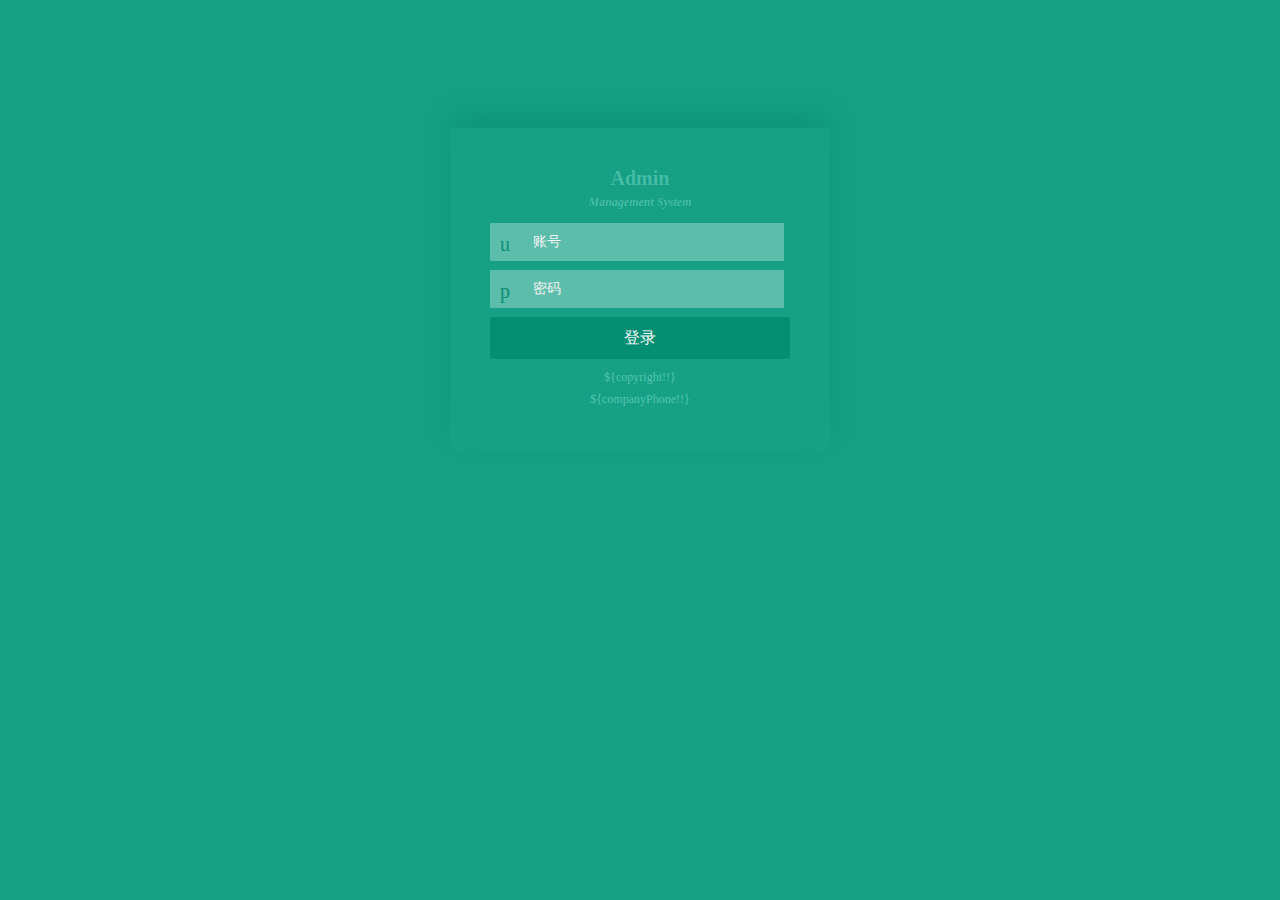
<file: src/main/webapp/static/login.html>
<!DOCTYPE html>
<html>
<head>
    <meta charset="utf-8">
    <meta name="viewport" content="width=device-width, initial-scale=1.0"/>
    <title>登录页面</title>
	<link rel="stylesheet" href="js/layui/css/layui.css" type="text/css" />
	<link rel="stylesheet" href="css/style.default.css" type="text/css" />
	<link rel="stylesheet" href="css/magiczoomplus.css" type="text/css" />
	<link rel="stylesheet" href="css/login.css" type="text/css" />
	<style>
		body{
			height:100%;
			background:#16a085;
			overflow:hidden;
		}
		canvas{
			z-index:-1;
			position:absolute;
		}
	</style>
	<script type="text/javascript" src="js/layui/layui.js"></script>
	<script type="text/javascript" src="js/jquery.2.1.4.min.js"></script>
	<!-- <script type="text/javascript" src="${path.js_path}/mzp-packed.js"></script>
	<script type="text/javascript" src="${path.js_path}/tree/jstree.min.js"></script>
	<script type="text/javascript" src="${path.ueditor_path}/ueditor.config.js"></script>
	<script type="text/javascript" src="${path.ueditor_path}/ueditor.all.js"></script>
	<script type="text/javascript" src="${path.ueditor_path}/lang/zh-cn/zh-cn.js"></script> -->
	<script type="text/javascript" src="js/common/base_js.js"></script>
	<!-- <script type="text/javascript" src="${path.js_path}/Particleground.js"></script> -->
	<script>
		if(top.location!=self.location){
			top.location = self.location;
		}
	</script>
	<!-- <#include "/common/base.ftl"> -->
</head>

<body>
	<form class="layui-form" action="/fulan/employee/loginDo" method="post">
		<dl class="admin_login">
	 		<dt><strong>Admin</strong><em>Management System</em></dt>
	 		<dd class="user_icon">
	 			<input type="text" name="username" placeholder="账号" lay-verify="required" class="login_txtbx"/>
	 		</dd>
			<dd class="pwd_icon">
		  		<input type="password" name="password" placeholder="密码" lay-verify="required|password" class="login_txtbx"/>
		 	</dd>
	 		<dd>
			  	<button lay-submit="" value="立即登陆" class="submit_btn layui-btn"/>登录</button>
		 	</dd>
	 		<dd>
	  			<p>${copyright!!}</p>
	  			<p>${companyPhone!!}</p>
	 		</dd>
		</dl>
	</form>
	<script>
		$(document).ready(function() {
	  		//粒子背景特效
		  	$('body').particleground({
			    dotColor: '#5cbdaa',
			    lineColor: '#5cbdaa'
		  	});
		  	
		});
		function init(){
			<#if msg?? && msg != ''>
		  		layer.msg("${msg}", {icon: 5,anim: 6});
		  	</#if>
		}
	</script>
</body>
</html>
</file>
<file: src/main/webapp/static/js/layui/css/layui.css>
/** layui-v2.5.5 MIT License By https://www.layui.com */
 .layui-inline,img{display:inline-block;vertical-align:middle}h1,h2,h3,h4,h5,h6{font-weight:400}.layui-edge,.layui-header,.layui-inline,.layui-main{position:relative}.layui-body,.layui-edge,.layui-elip{overflow:hidden}.layui-btn,.layui-edge,.layui-inline,img{vertical-align:middle}.layui-btn,.layui-disabled,.layui-icon,.layui-unselect{-moz-user-select:none;-webkit-user-select:none;-ms-user-select:none}.layui-elip,.layui-form-checkbox span,.layui-form-pane .layui-form-label{text-overflow:ellipsis;white-space:nowrap}.layui-breadcrumb,.layui-tree-btnGroup{visibility:hidden}blockquote,body,button,dd,div,dl,dt,form,h1,h2,h3,h4,h5,h6,input,li,ol,p,pre,td,textarea,th,ul{margin:0;padding:0;-webkit-tap-highlight-color:rgba(0,0,0,0)}a:active,a:hover{outline:0}img{border:none}li{list-style:none}table{border-collapse:collapse;border-spacing:0}h4,h5,h6{font-size:100%}button,input,optgroup,option,select,textarea{font-family:inherit;font-size:inherit;font-style:inherit;font-weight:inherit;outline:0}pre{white-space:pre-wrap;white-space:-moz-pre-wrap;white-space:-pre-wrap;white-space:-o-pre-wrap;word-wrap:break-word}body{line-height:24px;font:14px Helvetica Neue,Helvetica,PingFang SC,Tahoma,Arial,sans-serif}hr{height:1px;margin:10px 0;border:0;clear:both}a{color:#333;text-decoration:none}a:hover{color:#777}a cite{font-style:normal;*cursor:pointer}.layui-border-box,.layui-border-box *{box-sizing:border-box}.layui-box,.layui-box *{box-sizing:content-box}.layui-clear{clear:both;*zoom:1}.layui-clear:after{content:'\20';clear:both;*zoom:1;display:block;height:0}.layui-inline{*display:inline;*zoom:1}.layui-edge{display:inline-block;width:0;height:0;border-width:6px;border-style:dashed;border-color:transparent}.layui-edge-top{top:-4px;border-bottom-color:#999;border-bottom-style:solid}.layui-edge-right{border-left-color:#999;border-left-style:solid}.layui-edge-bottom{top:2px;border-top-color:#999;border-top-style:solid}.layui-edge-left{border-right-color:#999;border-right-style:solid}.layui-disabled,.layui-disabled:hover{color:#d2d2d2!important;cursor:not-allowed!important}.layui-circle{border-radius:100%}.layui-show{display:block!important}.layui-hide{display:none!important}@font-face{font-family:layui-icon;src:url(../font/iconfont.eot?v=250);src:url(../font/iconfont.eot?v=250#iefix) format('embedded-opentype'),url(../font/iconfont.woff2?v=250) format('woff2'),url(../font/iconfont.woff?v=250) format('woff'),url(../font/iconfont.ttf?v=250) format('truetype'),url(../font/iconfont.svg?v=250#layui-icon) format('svg')}.layui-icon{font-family:layui-icon!important;font-size:16px;font-style:normal;-webkit-font-smoothing:antialiased;-moz-osx-font-smoothing:grayscale}.layui-icon-reply-fill:before{content:"\e611"}.layui-icon-set-fill:before{content:"\e614"}.layui-icon-menu-fill:before{content:"\e60f"}.layui-icon-search:before{content:"\e615"}.layui-icon-share:before{content:"\e641"}.layui-icon-set-sm:before{content:"\e620"}.layui-icon-engine:before{content:"\e628"}.layui-icon-close:before{content:"\1006"}.layui-icon-close-fill:before{content:"\1007"}.layui-icon-chart-screen:before{content:"\e629"}.layui-icon-star:before{content:"\e600"}.layui-icon-circle-dot:before{content:"\e617"}.layui-icon-chat:before{content:"\e606"}.layui-icon-release:before{content:"\e609"}.layui-icon-list:before{content:"\e60a"}.layui-icon-chart:before{content:"\e62c"}.layui-icon-ok-circle:before{content:"\1005"}.layui-icon-layim-theme:before{content:"\e61b"}.layui-icon-table:before{content:"\e62d"}.layui-icon-right:before{content:"\e602"}.layui-icon-left:before{content:"\e603"}.layui-icon-cart-simple:before{content:"\e698"}.layui-icon-face-cry:before{content:"\e69c"}.layui-icon-face-smile:before{content:"\e6af"}.layui-icon-survey:before{content:"\e6b2"}.layui-icon-tree:before{content:"\e62e"}.layui-icon-upload-circle:before{content:"\e62f"}.layui-icon-add-circle:before{content:"\e61f"}.layui-icon-download-circle:before{content:"\e601"}.layui-icon-templeate-1:before{content:"\e630"}.layui-icon-util:before{content:"\e631"}.layui-icon-face-surprised:before{content:"\e664"}.layui-icon-edit:before{content:"\e642"}.layui-icon-speaker:before{content:"\e645"}.layui-icon-down:before{content:"\e61a"}.layui-icon-file:before{content:"\e621"}.layui-icon-layouts:before{content:"\e632"}.layui-icon-rate-half:before{content:"\e6c9"}.layui-icon-add-circle-fine:before{content:"\e608"}.layui-icon-prev-circle:before{content:"\e633"}.layui-icon-read:before{content:"\e705"}.layui-icon-404:before{content:"\e61c"}.layui-icon-carousel:before{content:"\e634"}.layui-icon-help:before{content:"\e607"}.layui-icon-code-circle:before{content:"\e635"}.layui-icon-water:before{content:"\e636"}.layui-icon-username:before{content:"\e66f"}.layui-icon-find-fill:before{content:"\e670"}.layui-icon-about:before{content:"\e60b"}.layui-icon-location:before{content:"\e715"}.layui-icon-up:before{content:"\e619"}.layui-icon-pause:before{content:"\e651"}.layui-icon-date:before{content:"\e637"}.layui-icon-layim-uploadfile:before{content:"\e61d"}.layui-icon-delete:before{content:"\e640"}.layui-icon-play:before{content:"\e652"}.layui-icon-top:before{content:"\e604"}.layui-icon-friends:before{content:"\e612"}.layui-icon-refresh-3:before{content:"\e9aa"}.layui-icon-ok:before{content:"\e605"}.layui-icon-layer:before{content:"\e638"}.layui-icon-face-smile-fine:before{content:"\e60c"}.layui-icon-dollar:before{content:"\e659"}.layui-icon-group:before{content:"\e613"}.layui-icon-layim-download:before{content:"\e61e"}.layui-icon-picture-fine:before{content:"\e60d"}.layui-icon-link:before{content:"\e64c"}.layui-icon-diamond:before{content:"\e735"}.layui-icon-log:before{content:"\e60e"}.layui-icon-rate-solid:before{content:"\e67a"}.layui-icon-fonts-del:before{content:"\e64f"}.layui-icon-unlink:before{content:"\e64d"}.layui-icon-fonts-clear:before{content:"\e639"}.layui-icon-triangle-r:before{content:"\e623"}.layui-icon-circle:before{content:"\e63f"}.layui-icon-radio:before{content:"\e643"}.layui-icon-align-center:before{content:"\e647"}.layui-icon-align-right:before{content:"\e648"}.layui-icon-align-left:before{content:"\e649"}.layui-icon-loading-1:before{content:"\e63e"}.layui-icon-return:before{content:"\e65c"}.layui-icon-fonts-strong:before{content:"\e62b"}.layui-icon-upload:before{content:"\e67c"}.layui-icon-dialogue:before{content:"\e63a"}.layui-icon-video:before{content:"\e6ed"}.layui-icon-headset:before{content:"\e6fc"}.layui-icon-cellphone-fine:before{content:"\e63b"}.layui-icon-add-1:before{content:"\e654"}.layui-icon-face-smile-b:before{content:"\e650"}.layui-icon-fonts-html:before{content:"\e64b"}.layui-icon-form:before{content:"\e63c"}.layui-icon-cart:before{content:"\e657"}.layui-icon-camera-fill:before{content:"\e65d"}.layui-icon-tabs:before{content:"\e62a"}.layui-icon-fonts-code:before{content:"\e64e"}.layui-icon-fire:before{content:"\e756"}.layui-icon-set:before{content:"\e716"}.layui-icon-fonts-u:before{content:"\e646"}.layui-icon-triangle-d:before{content:"\e625"}.layui-icon-tips:before{content:"\e702"}.layui-icon-picture:before{content:"\e64a"}.layui-icon-more-vertical:before{content:"\e671"}.layui-icon-flag:before{content:"\e66c"}.layui-icon-loading:before{content:"\e63d"}.layui-icon-fonts-i:before{content:"\e644"}.layui-icon-refresh-1:before{content:"\e666"}.layui-icon-rmb:before{content:"\e65e"}.layui-icon-home:before{content:"\e68e"}.layui-icon-user:before{content:"\e770"}.layui-icon-notice:before{content:"\e667"}.layui-icon-login-weibo:before{content:"\e675"}.layui-icon-voice:before{content:"\e688"}.layui-icon-upload-drag:before{content:"\e681"}.layui-icon-login-qq:before{content:"\e676"}.layui-icon-snowflake:before{content:"\e6b1"}.layui-icon-file-b:before{content:"\e655"}.layui-icon-template:before{content:"\e663"}.layui-icon-auz:before{content:"\e672"}.layui-icon-console:before{content:"\e665"}.layui-icon-app:before{content:"\e653"}.layui-icon-prev:before{content:"\e65a"}.layui-icon-website:before{content:"\e7ae"}.layui-icon-next:before{content:"\e65b"}.layui-icon-component:before{content:"\e857"}.layui-icon-more:before{content:"\e65f"}.layui-icon-login-wechat:before{content:"\e677"}.layui-icon-shrink-right:before{content:"\e668"}.layui-icon-spread-left:before{content:"\e66b"}.layui-icon-camera:before{content:"\e660"}.layui-icon-note:before{content:"\e66e"}.layui-icon-refresh:before{content:"\e669"}.layui-icon-female:before{content:"\e661"}.layui-icon-male:before{content:"\e662"}.layui-icon-password:before{content:"\e673"}.layui-icon-senior:before{content:"\e674"}.layui-icon-theme:before{content:"\e66a"}.layui-icon-tread:before{content:"\e6c5"}.layui-icon-praise:before{content:"\e6c6"}.layui-icon-star-fill:before{content:"\e658"}.layui-icon-rate:before{content:"\e67b"}.layui-icon-template-1:before{content:"\e656"}.layui-icon-vercode:before{content:"\e679"}.layui-icon-cellphone:before{content:"\e678"}.layui-icon-screen-full:before{content:"\e622"}.layui-icon-screen-restore:before{content:"\e758"}.layui-icon-cols:before{content:"\e610"}.layui-icon-export:before{content:"\e67d"}.layui-icon-print:before{content:"\e66d"}.layui-icon-slider:before{content:"\e714"}.layui-icon-addition:before{content:"\e624"}.layui-icon-subtraction:before{content:"\e67e"}.layui-icon-service:before{content:"\e626"}.layui-icon-transfer:before{content:"\e691"}.layui-main{width:1140px;margin:0 auto}.layui-header{z-index:1000;height:60px}.layui-header a:hover{transition:all .5s;-webkit-transition:all .5s}.layui-side{position:fixed;left:0;top:0;bottom:0;z-index:999;width:200px;overflow-x:hidden}.layui-side-scroll{position:relative;width:220px;height:100%;overflow-x:hidden}.layui-body{position:absolute;left:200px;right:0;top:0;bottom:0;z-index:998;width:auto;overflow-y:auto;box-sizing:border-box}.layui-layout-body{overflow:hidden}.layui-layout-admin .layui-header{background-color:#23262E}.layui-layout-admin .layui-side{top:60px;width:200px;overflow-x:hidden}.layui-layout-admin .layui-body{position:fixed;top:60px;bottom:44px}.layui-layout-admin .layui-main{width:auto;margin:0 15px}.layui-layout-admin .layui-footer{position:fixed;left:200px;right:0;bottom:0;height:44px;line-height:44px;padding:0 15px;background-color:#eee}.layui-layout-admin .layui-logo{position:absolute;left:0;top:0;width:200px;height:100%;line-height:60px;text-align:center;color:#009688;font-size:16px}.layui-layout-admin .layui-header .layui-nav{background:0 0}.layui-layout-left{position:absolute!important;left:200px;top:0}.layui-layout-right{position:absolute!important;right:0;top:0}.layui-container{position:relative;margin:0 auto;padding:0 15px;box-sizing:border-box}.layui-fluid{position:relative;margin:0 auto;padding:0 15px}.layui-row:after,.layui-row:before{content:'';display:block;clear:both}.layui-col-lg1,.layui-col-lg10,.layui-col-lg11,.layui-col-lg12,.layui-col-lg2,.layui-col-lg3,.layui-col-lg4,.layui-col-lg5,.layui-col-lg6,.layui-col-lg7,.layui-col-lg8,.layui-col-lg9,.layui-col-md1,.layui-col-md10,.layui-col-md11,.layui-col-md12,.layui-col-md2,.layui-col-md3,.layui-col-md4,.layui-col-md5,.layui-col-md6,.layui-col-md7,.layui-col-md8,.layui-col-md9,.layui-col-sm1,.layui-col-sm10,.layui-col-sm11,.layui-col-sm12,.layui-col-sm2,.layui-col-sm3,.layui-col-sm4,.layui-col-sm5,.layui-col-sm6,.layui-col-sm7,.layui-col-sm8,.layui-col-sm9,.layui-col-xs1,.layui-col-xs10,.layui-col-xs11,.layui-col-xs12,.layui-col-xs2,.layui-col-xs3,.layui-col-xs4,.layui-col-xs5,.layui-col-xs6,.layui-col-xs7,.layui-col-xs8,.layui-col-xs9{position:relative;display:block;box-sizing:border-box}.layui-col-xs1,.layui-col-xs10,.layui-col-xs11,.layui-col-xs12,.layui-col-xs2,.layui-col-xs3,.layui-col-xs4,.layui-col-xs5,.layui-col-xs6,.layui-col-xs7,.layui-col-xs8,.layui-col-xs9{float:left}.layui-col-xs1{width:8.33333333%}.layui-col-xs2{width:16.66666667%}.layui-col-xs3{width:25%}.layui-col-xs4{width:33.33333333%}.layui-col-xs5{width:41.66666667%}.layui-col-xs6{width:50%}.layui-col-xs7{width:58.33333333%}.layui-col-xs8{width:66.66666667%}.layui-col-xs9{width:75%}.layui-col-xs10{width:83.33333333%}.layui-col-xs11{width:91.66666667%}.layui-col-xs12{width:100%}.layui-col-xs-offset1{margin-left:8.33333333%}.layui-col-xs-offset2{margin-left:16.66666667%}.layui-col-xs-offset3{margin-left:25%}.layui-col-xs-offset4{margin-left:33.33333333%}.layui-col-xs-offset5{margin-left:41.66666667%}.layui-col-xs-offset6{margin-left:50%}.layui-col-xs-offset7{margin-left:58.33333333%}.layui-col-xs-offset8{margin-left:66.66666667%}.layui-col-xs-offset9{margin-left:75%}.layui-col-xs-offset10{margin-left:83.33333333%}.layui-col-xs-offset11{margin-left:91.66666667%}.layui-col-xs-offset12{margin-left:100%}@media screen and (max-width:768px){.layui-hide-xs{display:none!important}.layui-show-xs-block{display:block!important}.layui-show-xs-inline{display:inline!important}.layui-show-xs-inline-block{display:inline-block!important}}@media screen and (min-width:768px){.layui-container{width:750px}.layui-hide-sm{display:none!important}.layui-show-sm-block{display:block!important}.layui-show-sm-inline{display:inline!important}.layui-show-sm-inline-block{display:inline-block!important}.layui-col-sm1,.layui-col-sm10,.layui-col-sm11,.layui-col-sm12,.layui-col-sm2,.layui-col-sm3,.layui-col-sm4,.layui-col-sm5,.layui-col-sm6,.layui-col-sm7,.layui-col-sm8,.layui-col-sm9{float:left}.layui-col-sm1{width:8.33333333%}.layui-col-sm2{width:16.66666667%}.layui-col-sm3{width:25%}.layui-col-sm4{width:33.33333333%}.layui-col-sm5{width:41.66666667%}.layui-col-sm6{width:50%}.layui-col-sm7{width:58.33333333%}.layui-col-sm8{width:66.66666667%}.layui-col-sm9{width:75%}.layui-col-sm10{width:83.33333333%}.layui-col-sm11{width:91.66666667%}.layui-col-sm12{width:100%}.layui-col-sm-offset1{margin-left:8.33333333%}.layui-col-sm-offset2{margin-left:16.66666667%}.layui-col-sm-offset3{margin-left:25%}.layui-col-sm-offset4{margin-left:33.33333333%}.layui-col-sm-offset5{margin-left:41.66666667%}.layui-col-sm-offset6{margin-left:50%}.layui-col-sm-offset7{margin-left:58.33333333%}.layui-col-sm-offset8{margin-left:66.66666667%}.layui-col-sm-offset9{margin-left:75%}.layui-col-sm-offset10{margin-left:83.33333333%}.layui-col-sm-offset11{margin-left:91.66666667%}.layui-col-sm-offset12{margin-left:100%}}@media screen and (min-width:992px){.layui-container{width:970px}.layui-hide-md{display:none!important}.layui-show-md-block{display:block!important}.layui-show-md-inline{display:inline!important}.layui-show-md-inline-block{display:inline-block!important}.layui-col-md1,.layui-col-md10,.layui-col-md11,.layui-col-md12,.layui-col-md2,.layui-col-md3,.layui-col-md4,.layui-col-md5,.layui-col-md6,.layui-col-md7,.layui-col-md8,.layui-col-md9{float:left}.layui-col-md1{width:8.33333333%}.layui-col-md2{width:16.66666667%}.layui-col-md3{width:25%}.layui-col-md4{width:33.33333333%}.layui-col-md5{width:41.66666667%}.layui-col-md6{width:50%}.layui-col-md7{width:58.33333333%}.layui-col-md8{width:66.66666667%}.layui-col-md9{width:75%}.layui-col-md10{width:83.33333333%}.layui-col-md11{width:91.66666667%}.layui-col-md12{width:100%}.layui-col-md-offset1{margin-left:8.33333333%}.layui-col-md-offset2{margin-left:16.66666667%}.layui-col-md-offset3{margin-left:25%}.layui-col-md-offset4{margin-left:33.33333333%}.layui-col-md-offset5{margin-left:41.66666667%}.layui-col-md-offset6{margin-left:50%}.layui-col-md-offset7{margin-left:58.33333333%}.layui-col-md-offset8{margin-left:66.66666667%}.layui-col-md-offset9{margin-left:75%}.layui-col-md-offset10{margin-left:83.33333333%}.layui-col-md-offset11{margin-left:91.66666667%}.layui-col-md-offset12{margin-left:100%}}@media screen and (min-width:1200px){.layui-container{width:1170px}.layui-hide-lg{display:none!important}.layui-show-lg-block{display:block!important}.layui-show-lg-inline{display:inline!important}.layui-show-lg-inline-block{display:inline-block!important}.layui-col-lg1,.layui-col-lg10,.layui-col-lg11,.layui-col-lg12,.layui-col-lg2,.layui-col-lg3,.layui-col-lg4,.layui-col-lg5,.layui-col-lg6,.layui-col-lg7,.layui-col-lg8,.layui-col-lg9{float:left}.layui-col-lg1{width:8.33333333%}.layui-col-lg2{width:16.66666667%}.layui-col-lg3{width:25%}.layui-col-lg4{width:33.33333333%}.layui-col-lg5{width:41.66666667%}.layui-col-lg6{width:50%}.layui-col-lg7{width:58.33333333%}.layui-col-lg8{width:66.66666667%}.layui-col-lg9{width:75%}.layui-col-lg10{width:83.33333333%}.layui-col-lg11{width:91.66666667%}.layui-col-lg12{width:100%}.layui-col-lg-offset1{margin-left:8.33333333%}.layui-col-lg-offset2{margin-left:16.66666667%}.layui-col-lg-offset3{margin-left:25%}.layui-col-lg-offset4{margin-left:33.33333333%}.layui-col-lg-offset5{margin-left:41.66666667%}.layui-col-lg-offset6{margin-left:50%}.layui-col-lg-offset7{margin-left:58.33333333%}.layui-col-lg-offset8{margin-left:66.66666667%}.layui-col-lg-offset9{margin-left:75%}.layui-col-lg-offset10{margin-left:83.33333333%}.layui-col-lg-offset11{margin-left:91.66666667%}.layui-col-lg-offset12{margin-left:100%}}.layui-col-space1{margin:-.5px}.layui-col-space1>*{padding:.5px}.layui-col-space3{margin:-1.5px}.layui-col-space3>*{padding:1.5px}.layui-col-space5{margin:-2.5px}.layui-col-space5>*{padding:2.5px}.layui-col-space8{margin:-3.5px}.layui-col-space8>*{padding:3.5px}.layui-col-space10{margin:-5px}.layui-col-space10>*{padding:5px}.layui-col-space12{margin:-6px}.layui-col-space12>*{padding:6px}.layui-col-space15{margin:-7.5px}.layui-col-space15>*{padding:7.5px}.layui-col-space18{margin:-9px}.layui-col-space18>*{padding:9px}.layui-col-space20{margin:-10px}.layui-col-space20>*{padding:10px}.layui-col-space22{margin:-11px}.layui-col-space22>*{padding:11px}.layui-col-space25{margin:-12.5px}.layui-col-space25>*{padding:12.5px}.layui-col-space30{margin:-15px}.layui-col-space30>*{padding:15px}.layui-btn,.layui-input,.layui-select,.layui-textarea,.layui-upload-button{outline:0;-webkit-appearance:none;transition:all .3s;-webkit-transition:all .3s;box-sizing:border-box}.layui-elem-quote{margin-bottom:10px;padding:15px;line-height:22px;border-left:5px solid #009688;border-radius:0 2px 2px 0;background-color:#f2f2f2}.layui-quote-nm{border-style:solid;border-width:1px 1px 1px 5px;background:0 0}.layui-elem-field{margin-bottom:10px;padding:0;border-width:1px;border-style:solid}.layui-elem-field legend{margin-left:20px;padding:0 10px;font-size:20px;font-weight:300}.layui-field-title{margin:10px 0 20px;border-width:1px 0 0}.layui-field-box{padding:10px 15px}.layui-field-title .layui-field-box{padding:10px 0}.layui-progress{position:relative;height:6px;border-radius:20px;background-color:#e2e2e2}.layui-progress-bar{position:absolute;left:0;top:0;width:0;max-width:100%;height:6px;border-radius:20px;text-align:right;background-color:#5FB878;transition:all .3s;-webkit-transition:all .3s}.layui-progress-big,.layui-progress-big .layui-progress-bar{height:18px;line-height:18px}.layui-progress-text{position:relative;top:-20px;line-height:18px;font-size:12px;color:#666}.layui-progress-big .layui-progress-text{position:static;padding:0 10px;color:#fff}.layui-collapse{border-width:1px;border-style:solid;border-radius:2px}.layui-colla-content,.layui-colla-item{border-top-width:1px;border-top-style:solid}.layui-colla-item:first-child{border-top:none}.layui-colla-title{position:relative;height:42px;line-height:42px;padding:0 15px 0 35px;color:#333;background-color:#f2f2f2;cursor:pointer;font-size:14px;overflow:hidden}.layui-colla-content{display:none;padding:10px 15px;line-height:22px;color:#666}.layui-colla-icon{position:absolute;left:15px;top:0;font-size:14px}.layui-card{margin-bottom:15px;border-radius:2px;background-color:#fff;box-shadow:0 1px 2px 0 rgba(0,0,0,.05)}.layui-card:last-child{margin-bottom:0}.layui-card-header{position:relative;height:42px;line-height:42px;padding:0 15px;border-bottom:1px solid #f6f6f6;color:#333;border-radius:2px 2px 0 0;font-size:14px}.layui-bg-black,.layui-bg-blue,.layui-bg-cyan,.layui-bg-green,.layui-bg-orange,.layui-bg-red{color:#fff!important}.layui-card-body{position:relative;padding:10px 15px;line-height:24px}.layui-card-body[pad15]{padding:15px}.layui-card-body[pad20]{padding:20px}.layui-card-body .layui-table{margin:5px 0}.layui-card .layui-tab{margin:0}.layui-panel-window{position:relative;padding:15px;border-radius:0;border-top:5px solid #E6E6E6;background-color:#fff}.layui-auxiliar-moving{position:fixed;left:0;right:0;top:0;bottom:0;width:100%;height:100%;background:0 0;z-index:9999999999}.layui-form-label,.layui-form-mid,.layui-form-select,.layui-input-block,.layui-input-inline,.layui-textarea{position:relative}.layui-bg-red{background-color:#FF5722!important}.layui-bg-orange{background-color:#FFB800!important}.layui-bg-green{background-color:#009688!important}.layui-bg-cyan{background-color:#2F4056!important}.layui-bg-blue{background-color:#1E9FFF!important}.layui-bg-black{background-color:#393D49!important}.layui-bg-gray{background-color:#eee!important;color:#666!important}.layui-badge-rim,.layui-colla-content,.layui-colla-item,.layui-collapse,.layui-elem-field,.layui-form-pane .layui-form-item[pane],.layui-form-pane .layui-form-label,.layui-input,.layui-layedit,.layui-layedit-tool,.layui-quote-nm,.layui-select,.layui-tab-bar,.layui-tab-card,.layui-tab-title,.layui-tab-title .layui-this:after,.layui-textarea{border-color:#e6e6e6}.layui-timeline-item:before,hr{background-color:#e6e6e6}.layui-text{line-height:22px;font-size:14px;color:#666}.layui-text h1,.layui-text h2,.layui-text h3{font-weight:500;color:#333}.layui-text h1{font-size:30px}.layui-text h2{font-size:24px}.layui-text h3{font-size:18px}.layui-text a:not(.layui-btn){color:#01AAED}.layui-text a:not(.layui-btn):hover{text-decoration:underline}.layui-text ul{padding:5px 0 5px 15px}.layui-text ul li{margin-top:5px;list-style-type:disc}.layui-text em,.layui-word-aux{color:#999!important;padding:0 5px!important}.layui-btn{display:inline-block;height:38px;line-height:38px;padding:0 18px;background-color:#009688;color:#fff;white-space:nowrap;text-align:center;font-size:14px;border:none;border-radius:2px;cursor:pointer}.layui-btn:hover{opacity:.8;filter:alpha(opacity=80);color:#fff}.layui-btn:active{opacity:1;filter:alpha(opacity=100)}.layui-btn+.layui-btn{margin-left:10px}.layui-btn-container{font-size:0}.layui-btn-container .layui-btn{margin-right:10px;margin-bottom:10px}.layui-btn-container .layui-btn+.layui-btn{margin-left:0}.layui-table .layui-btn-container .layui-btn{margin-bottom:9px}.layui-btn-radius{border-radius:100px}.layui-btn .layui-icon{margin-right:3px;font-size:18px;vertical-align:bottom;vertical-align:middle\9}.layui-btn-primary{border:1px solid #C9C9C9;background-color:#fff;color:#555}.layui-btn-primary:hover{border-color:#009688;color:#333}.layui-btn-normal{background-color:#1E9FFF}.layui-btn-warm{background-color:#FFB800}.layui-btn-danger{background-color:#FF5722}.layui-btn-checked{background-color:#5FB878}.layui-btn-disabled,.layui-btn-disabled:active,.layui-btn-disabled:hover{border:1px solid #e6e6e6;background-color:#FBFBFB;color:#C9C9C9;cursor:not-allowed;opacity:1}.layui-btn-lg{height:44px;line-height:44px;padding:0 25px;font-size:16px}.layui-btn-sm{height:30px;line-height:30px;padding:0 10px;font-size:12px}.layui-btn-sm i{font-size:16px!important}.layui-btn-xs{height:22px;line-height:22px;padding:0 5px;font-size:12px}.layui-btn-xs i{font-size:14px!important}.layui-btn-group{display:inline-block;vertical-align:middle;font-size:0}.layui-btn-group .layui-btn{margin-left:0!important;margin-right:0!important;border-left:1px solid rgba(255,255,255,.5);border-radius:0}.layui-btn-group .layui-btn-primary{border-left:none}.layui-btn-group .layui-btn-primary:hover{border-color:#C9C9C9;color:#009688}.layui-btn-group .layui-btn:first-child{border-left:none;border-radius:2px 0 0 2px}.layui-btn-group .layui-btn-primary:first-child{border-left:1px solid #c9c9c9}.layui-btn-group .layui-btn:last-child{border-radius:0 2px 2px 0}.layui-btn-group .layui-btn+.layui-btn{margin-left:0}.layui-btn-group+.layui-btn-group{margin-left:10px}.layui-btn-fluid{width:100%}.layui-input,.layui-select,.layui-textarea{height:38px;line-height:1.3;line-height:38px\9;border-width:1px;border-style:solid;background-color:#fff;border-radius:2px}.layui-input::-webkit-input-placeholder,.layui-select::-webkit-input-placeholder,.layui-textarea::-webkit-input-placeholder{line-height:1.3}.layui-input,.layui-textarea{display:block;width:100%;padding-left:10px}.layui-input:hover,.layui-textarea:hover{border-color:#D2D2D2!important}.layui-input:focus,.layui-textarea:focus{border-color:#C9C9C9!important}.layui-textarea{min-height:100px;height:auto;line-height:20px;padding:6px 10px;resize:vertical}.layui-select{padding:0 10px}.layui-form input[type=checkbox],.layui-form input[type=radio],.layui-form select{display:none}.layui-form [lay-ignore]{display:initial}.layui-form-item{margin-bottom:15px;clear:both;*zoom:1}.layui-form-item:after{content:'\20';clear:both;*zoom:1;display:block;height:0}.layui-form-label{float:left;display:block;padding:9px 15px;width:80px;font-weight:400;line-height:20px;text-align:right}.layui-form-label-col{display:block;float:none;padding:9px 0;line-height:20px;text-align:left}.layui-form-item .layui-inline{margin-bottom:5px;margin-right:10px}.layui-input-block{margin-left:110px;min-height:36px}.layui-input-inline{display:inline-block;vertical-align:middle}.layui-form-item .layui-input-inline{float:left;width:190px;margin-right:10px}.layui-form-text .layui-input-inline{width:auto}.layui-form-mid{float:left;display:block;padding:9px 0!important;line-height:20px;margin-right:10px}.layui-form-danger+.layui-form-select .layui-input,.layui-form-danger:focus{border-color:#FF5722!important}.layui-form-select .layui-input{padding-right:30px;cursor:pointer}.layui-form-select .layui-edge{position:absolute;right:10px;top:50%;margin-top:-3px;cursor:pointer;border-width:6px;border-top-color:#c2c2c2;border-top-style:solid;transition:all .3s;-webkit-transition:all .3s}.layui-form-select dl{display:none;position:absolute;left:0;top:42px;padding:5px 0;z-index:899;min-width:100%;border:1px solid #d2d2d2;max-height:300px;overflow-y:auto;background-color:#fff;border-radius:2px;box-shadow:0 2px 4px rgba(0,0,0,.12);box-sizing:border-box}.layui-form-select dl dd,.layui-form-select dl dt{padding:0 10px;line-height:36px;white-space:nowrap;overflow:hidden;text-overflow:ellipsis}.layui-form-select dl dt{font-size:12px;color:#999}.layui-form-select dl dd{cursor:pointer}.layui-form-select dl dd:hover{background-color:#f2f2f2;-webkit-transition:.5s all;transition:.5s all}.layui-form-select .layui-select-group dd{padding-left:20px}.layui-form-select dl dd.layui-select-tips{padding-left:10px!important;color:#999}.layui-form-select dl dd.layui-this{background-color:#5FB878;color:#fff}.layui-form-checkbox,.layui-form-select dl dd.layui-disabled{background-color:#fff}.layui-form-selected dl{display:block}.layui-form-checkbox,.layui-form-checkbox *,.layui-form-switch{display:inline-block;vertical-align:middle}.layui-form-selected .layui-edge{margin-top:-9px;-webkit-transform:rotate(180deg);transform:rotate(180deg);margin-top:-3px\9}:root .layui-form-selected .layui-edge{margin-top:-9px\0/IE9}.layui-form-selectup dl{top:auto;bottom:42px}.layui-select-none{margin:5px 0;text-align:center;color:#999}.layui-select-disabled .layui-disabled{border-color:#eee!important}.layui-select-disabled .layui-edge{border-top-color:#d2d2d2}.layui-form-checkbox{position:relative;height:30px;line-height:30px;margin-right:10px;padding-right:30px;cursor:pointer;font-size:0;-webkit-transition:.1s linear;transition:.1s linear;box-sizing:border-box}.layui-form-checkbox span{padding:0 10px;height:100%;font-size:14px;border-radius:2px 0 0 2px;background-color:#d2d2d2;color:#fff;overflow:hidden}.layui-form-checkbox:hover span{background-color:#c2c2c2}.layui-form-checkbox i{position:absolute;right:0;top:0;width:30px;height:28px;border:1px solid #d2d2d2;border-left:none;border-radius:0 2px 2px 0;color:#fff;font-size:20px;text-align:center}.layui-form-checkbox:hover i{border-color:#c2c2c2;color:#c2c2c2}.layui-form-checked,.layui-form-checked:hover{border-color:#5FB878}.layui-form-checked span,.layui-form-checked:hover span{background-color:#5FB878}.layui-form-checked i,.layui-form-checked:hover i{color:#5FB878}.layui-form-item .layui-form-checkbox{margin-top:4px}.layui-form-checkbox[lay-skin=primary]{height:auto!important;line-height:normal!important;min-width:18px;min-height:18px;border:none!important;margin-right:0;padding-left:28px;padding-right:0;background:0 0}.layui-form-checkbox[lay-skin=primary] span{padding-left:0;padding-right:15px;line-height:18px;background:0 0;color:#666}.layui-form-checkbox[lay-skin=primary] i{right:auto;left:0;width:16px;height:16px;line-height:16px;border:1px solid #d2d2d2;font-size:12px;border-radius:2px;background-color:#fff;-webkit-transition:.1s linear;transition:.1s linear}.layui-form-checkbox[lay-skin=primary]:hover i{border-color:#5FB878;color:#fff}.layui-form-checked[lay-skin=primary] i{border-color:#5FB878!important;background-color:#5FB878;color:#fff}.layui-checkbox-disbaled[lay-skin=primary] span{background:0 0!important;color:#c2c2c2}.layui-checkbox-disbaled[lay-skin=primary]:hover i{border-color:#d2d2d2}.layui-form-item .layui-form-checkbox[lay-skin=primary]{margin-top:10px}.layui-form-switch{position:relative;height:22px;line-height:22px;min-width:35px;padding:0 5px;margin-top:8px;border:1px solid #d2d2d2;border-radius:20px;cursor:pointer;background-color:#fff;-webkit-transition:.1s linear;transition:.1s linear}.layui-form-switch i{position:absolute;left:5px;top:3px;width:16px;height:16px;border-radius:20px;background-color:#d2d2d2;-webkit-transition:.1s linear;transition:.1s linear}.layui-form-switch em{position:relative;top:0;width:25px;margin-left:21px;padding:0!important;text-align:center!important;color:#999!important;font-style:normal!important;font-size:12px}.layui-form-onswitch{border-color:#5FB878;background-color:#5FB878}.layui-checkbox-disbaled,.layui-checkbox-disbaled i{border-color:#e2e2e2!important}.layui-form-onswitch i{left:100%;margin-left:-21px;background-color:#fff}.layui-form-onswitch em{margin-left:5px;margin-right:21px;color:#fff!important}.layui-checkbox-disbaled span{background-color:#e2e2e2!important}.layui-checkbox-disbaled:hover i{color:#fff!important}[lay-radio]{display:none}.layui-form-radio,.layui-form-radio *{display:inline-block;vertical-align:middle}.layui-form-radio{line-height:28px;margin:6px 10px 0 0;padding-right:10px;cursor:pointer;font-size:0}.layui-form-radio *{font-size:14px}.layui-form-radio>i{margin-right:8px;font-size:22px;color:#c2c2c2}.layui-form-radio>i:hover,.layui-form-radioed>i{color:#5FB878}.layui-radio-disbaled>i{color:#e2e2e2!important}.layui-form-pane .layui-form-label{width:110px;padding:8px 15px;height:38px;line-height:20px;border-width:1px;border-style:solid;border-radius:2px 0 0 2px;text-align:center;background-color:#FBFBFB;overflow:hidden;box-sizing:border-box}.layui-form-pane .layui-input-inline{margin-left:-1px}.layui-form-pane .layui-input-block{margin-left:110px;left:-1px}.layui-form-pane .layui-input{border-radius:0 2px 2px 0}.layui-form-pane .layui-form-text .layui-form-label{float:none;width:100%;border-radius:2px;box-sizing:border-box;text-align:left}.layui-form-pane .layui-form-text .layui-input-inline{display:block;margin:0;top:-1px;clear:both}.layui-form-pane .layui-form-text .layui-input-block{margin:0;left:0;top:-1px}.layui-form-pane .layui-form-text .layui-textarea{min-height:100px;border-radius:0 0 2px 2px}.layui-form-pane .layui-form-checkbox{margin:4px 0 4px 10px}.layui-form-pane .layui-form-radio,.layui-form-pane .layui-form-switch{margin-top:6px;margin-left:10px}.layui-form-pane .layui-form-item[pane]{position:relative;border-width:1px;border-style:solid}.layui-form-pane .layui-form-item[pane] .layui-form-label{position:absolute;left:0;top:0;height:100%;border-width:0 1px 0 0}.layui-form-pane .layui-form-item[pane] .layui-input-inline{margin-left:110px}@media screen and (max-width:450px){.layui-form-item .layui-form-label{text-overflow:ellipsis;overflow:hidden;white-space:nowrap}.layui-form-item .layui-inline{display:block;margin-right:0;margin-bottom:20px;clear:both}.layui-form-item .layui-inline:after{content:'\20';clear:both;display:block;height:0}.layui-form-item .layui-input-inline{display:block;float:none;left:-3px;width:auto;margin:0 0 10px 112px}.layui-form-item .layui-input-inline+.layui-form-mid{margin-left:110px;top:-5px;padding:0}.layui-form-item .layui-form-checkbox{margin-right:5px;margin-bottom:5px}}.layui-layedit{border-width:1px;border-style:solid;border-radius:2px}.layui-layedit-tool{padding:3px 5px;border-bottom-width:1px;border-bottom-style:solid;font-size:0}.layedit-tool-fixed{position:fixed;top:0;border-top:1px solid #e2e2e2}.layui-layedit-tool .layedit-tool-mid,.layui-layedit-tool .layui-icon{display:inline-block;vertical-align:middle;text-align:center;font-size:14px}.layui-layedit-tool .layui-icon{position:relative;width:32px;height:30px;line-height:30px;margin:3px 5px;color:#777;cursor:pointer;border-radius:2px}.layui-layedit-tool .layui-icon:hover{color:#393D49}.layui-layedit-tool .layui-icon:active{color:#000}.layui-layedit-tool .layedit-tool-active{background-color:#e2e2e2;color:#000}.layui-layedit-tool .layui-disabled,.layui-layedit-tool .layui-disabled:hover{color:#d2d2d2;cursor:not-allowed}.layui-layedit-tool .layedit-tool-mid{width:1px;height:18px;margin:0 10px;background-color:#d2d2d2}.layedit-tool-html{width:50px!important;font-size:30px!important}.layedit-tool-b,.layedit-tool-code,.layedit-tool-help{font-size:16px!important}.layedit-tool-d,.layedit-tool-face,.layedit-tool-image,.layedit-tool-unlink{font-size:18px!important}.layedit-tool-image input{position:absolute;font-size:0;left:0;top:0;width:100%;height:100%;opacity:.01;filter:Alpha(opacity=1);cursor:pointer}.layui-layedit-iframe iframe{display:block;width:100%}#LAY_layedit_code{overflow:hidden}.layui-laypage{display:inline-block;*display:inline;*zoom:1;vertical-align:middle;margin:10px 0;font-size:0}.layui-laypage>a:first-child,.layui-laypage>a:first-child em{border-radius:2px 0 0 2px}.layui-laypage>a:last-child,.layui-laypage>a:last-child em{border-radius:0 2px 2px 0}.layui-laypage>:first-child{margin-left:0!important}.layui-laypage>:last-child{margin-right:0!important}.layui-laypage a,.layui-laypage button,.layui-laypage input,.layui-laypage select,.layui-laypage span{border:1px solid #e2e2e2}.layui-laypage a,.layui-laypage span{display:inline-block;*display:inline;*zoom:1;vertical-align:middle;padding:0 15px;height:28px;line-height:28px;margin:0 -1px 5px 0;background-color:#fff;color:#333;font-size:12px}.layui-flow-more a *,.layui-laypage input,.layui-table-view select[lay-ignore]{display:inline-block}.layui-laypage a:hover{color:#009688}.layui-laypage em{font-style:normal}.layui-laypage .layui-laypage-spr{color:#999;font-weight:700}.layui-laypage a{text-decoration:none}.layui-laypage .layui-laypage-curr{position:relative}.layui-laypage .layui-laypage-curr em{position:relative;color:#fff}.layui-laypage .layui-laypage-curr .layui-laypage-em{position:absolute;left:-1px;top:-1px;padding:1px;width:100%;height:100%;background-color:#009688}.layui-laypage-em{border-radius:2px}.layui-laypage-next em,.layui-laypage-prev em{font-family:Sim sun;font-size:16px}.layui-laypage .layui-laypage-count,.layui-laypage .layui-laypage-limits,.layui-laypage .layui-laypage-refresh,.layui-laypage .layui-laypage-skip{margin-left:10px;margin-right:10px;padding:0;border:none}.layui-laypage .layui-laypage-limits,.layui-laypage .layui-laypage-refresh{vertical-align:top}.layui-laypage .layui-laypage-refresh i{font-size:18px;cursor:pointer}.layui-laypage select{height:22px;padding:3px;border-radius:2px;cursor:pointer}.layui-laypage .layui-laypage-skip{height:30px;line-height:30px;color:#999}.layui-laypage button,.layui-laypage input{height:30px;line-height:30px;border-radius:2px;vertical-align:top;background-color:#fff;box-sizing:border-box}.layui-laypage input{width:40px;margin:0 10px;padding:0 3px;text-align:center}.layui-laypage input:focus,.layui-laypage select:focus{border-color:#009688!important}.layui-laypage button{margin-left:10px;padding:0 10px;cursor:pointer}.layui-table,.layui-table-view{margin:10px 0}.layui-flow-more{margin:10px 0;text-align:center;color:#999;font-size:14px}.layui-flow-more a{height:32px;line-height:32px}.layui-flow-more a *{vertical-align:top}.layui-flow-more a cite{padding:0 20px;border-radius:3px;background-color:#eee;color:#333;font-style:normal}.layui-flow-more a cite:hover{opacity:.8}.layui-flow-more a i{font-size:30px;color:#737383}.layui-table{width:100%;background-color:#fff;color:#666}.layui-table tr{transition:all .3s;-webkit-transition:all .3s}.layui-table th{text-align:left;font-weight:400}.layui-table tbody tr:hover,.layui-table thead tr,.layui-table-click,.layui-table-header,.layui-table-hover,.layui-table-mend,.layui-table-patch,.layui-table-tool,.layui-table-total,.layui-table-total tr,.layui-table[lay-even] tr:nth-child(even){background-color:#f2f2f2}.layui-table td,.layui-table th,.layui-table-col-set,.layui-table-fixed-r,.layui-table-grid-down,.layui-table-header,.layui-table-page,.layui-table-tips-main,.layui-table-tool,.layui-table-total,.layui-table-view,.layui-table[lay-skin=line],.layui-table[lay-skin=row]{border-width:1px;border-style:solid;border-color:#e6e6e6}.layui-table td,.layui-table th{position:relative;padding:9px 15px;min-height:20px;line-height:20px;font-size:14px}.layui-table[lay-skin=line] td,.layui-table[lay-skin=line] th{border-width:0 0 1px}.layui-table[lay-skin=row] td,.layui-table[lay-skin=row] th{border-width:0 1px 0 0}.layui-table[lay-skin=nob] td,.layui-table[lay-skin=nob] th{border:none}.layui-table img{max-width:100px}.layui-table[lay-size=lg] td,.layui-table[lay-size=lg] th{padding:15px 30px}.layui-table-view .layui-table[lay-size=lg] .layui-table-cell{height:40px;line-height:40px}.layui-table[lay-size=sm] td,.layui-table[lay-size=sm] th{font-size:12px;padding:5px 10px}.layui-table-view .layui-table[lay-size=sm] .layui-table-cell{height:20px;line-height:20px}.layui-table[lay-data]{display:none}.layui-table-box{position:relative;overflow:hidden}.layui-table-view .layui-table{position:relative;width:auto;margin:0}.layui-table-view .layui-table[lay-skin=line]{border-width:0 1px 0 0}.layui-table-view .layui-table[lay-skin=row]{border-width:0 0 1px}.layui-table-view .layui-table td,.layui-table-view .layui-table th{padding:5px 0;border-top:none;border-left:none}.layui-table-view .layui-table th.layui-unselect .layui-table-cell span{cursor:pointer}.layui-table-view .layui-table td{cursor:default}.layui-table-view .layui-table td[data-edit=text]{cursor:text}.layui-table-view .layui-form-checkbox[lay-skin=primary] i{width:18px;height:18px}.layui-table-view .layui-form-radio{line-height:0;padding:0}.layui-table-view .layui-form-radio>i{margin:0;font-size:20px}.layui-table-init{position:absolute;left:0;top:0;width:100%;height:100%;text-align:center;z-index:110}.layui-table-init .layui-icon{position:absolute;left:50%;top:50%;margin:-15px 0 0 -15px;font-size:30px;color:#c2c2c2}.layui-table-header{border-width:0 0 1px;overflow:hidden}.layui-table-header .layui-table{margin-bottom:-1px}.layui-table-tool .layui-inline[lay-event]{position:relative;width:26px;height:26px;padding:5px;line-height:16px;margin-right:10px;text-align:center;color:#333;border:1px solid #ccc;cursor:pointer;-webkit-transition:.5s all;transition:.5s all}.layui-table-tool .layui-inline[lay-event]:hover{border:1px solid #999}.layui-table-tool-temp{padding-right:120px}.layui-table-tool-self{position:absolute;right:17px;top:10px}.layui-table-tool .layui-table-tool-self .layui-inline[lay-event]{margin:0 0 0 10px}.layui-table-tool-panel{position:absolute;top:29px;left:-1px;padding:5px 0;min-width:150px;min-height:40px;border:1px solid #d2d2d2;text-align:left;overflow-y:auto;background-color:#fff;box-shadow:0 2px 4px rgba(0,0,0,.12)}.layui-table-cell,.layui-table-tool-panel li{overflow:hidden;text-overflow:ellipsis;white-space:nowrap}.layui-table-tool-panel li{padding:0 10px;line-height:30px;-webkit-transition:.5s all;transition:.5s all}.layui-table-tool-panel li .layui-form-checkbox[lay-skin=primary]{width:100%;padding-left:28px}.layui-table-tool-panel li:hover{background-color:#f2f2f2}.layui-table-tool-panel li .layui-form-checkbox[lay-skin=primary] i{position:absolute;left:0;top:0}.layui-table-tool-panel li .layui-form-checkbox[lay-skin=primary] span{padding:0}.layui-table-tool .layui-table-tool-self .layui-table-tool-panel{left:auto;right:-1px}.layui-table-col-set{position:absolute;right:0;top:0;width:20px;height:100%;border-width:0 0 0 1px;background-color:#fff}.layui-table-sort{width:10px;height:20px;margin-left:5px;cursor:pointer!important}.layui-table-sort .layui-edge{position:absolute;left:5px;border-width:5px}.layui-table-sort .layui-table-sort-asc{top:3px;border-top:none;border-bottom-style:solid;border-bottom-color:#b2b2b2}.layui-table-sort .layui-table-sort-asc:hover{border-bottom-color:#666}.layui-table-sort .layui-table-sort-desc{bottom:5px;border-bottom:none;border-top-style:solid;border-top-color:#b2b2b2}.layui-table-sort .layui-table-sort-desc:hover{border-top-color:#666}.layui-table-sort[lay-sort=asc] .layui-table-sort-asc{border-bottom-color:#000}.layui-table-sort[lay-sort=desc] .layui-table-sort-desc{border-top-color:#000}.layui-table-cell{height:28px;line-height:28px;padding:0 15px;position:relative;box-sizing:border-box}.layui-table-cell .layui-form-checkbox[lay-skin=primary]{top:-1px;padding:0}.layui-table-cell .layui-table-link{color:#01AAED}.laytable-cell-checkbox,.laytable-cell-numbers,.laytable-cell-radio,.laytable-cell-space{padding:0;text-align:center}.layui-table-body{position:relative;overflow:auto;margin-right:-1px;margin-bottom:-1px}.layui-table-body .layui-none{line-height:26px;padding:15px;text-align:center;color:#999}.layui-table-fixed{position:absolute;left:0;top:0;z-index:101}.layui-table-fixed .layui-table-body{overflow:hidden}.layui-table-fixed-l{box-shadow:0 -1px 8px rgba(0,0,0,.08)}.layui-table-fixed-r{left:auto;right:-1px;border-width:0 0 0 1px;box-shadow:-1px 0 8px rgba(0,0,0,.08)}.layui-table-fixed-r .layui-table-header{position:relative;overflow:visible}.layui-table-mend{position:absolute;right:-49px;top:0;height:100%;width:50px}.layui-table-tool{position:relative;z-index:890;width:100%;min-height:50px;line-height:30px;padding:10px 15px;border-width:0 0 1px}.layui-table-tool .layui-btn-container{margin-bottom:-10px}.layui-table-page,.layui-table-total{border-width:1px 0 0;margin-bottom:-1px;overflow:hidden}.layui-table-page{position:relative;width:100%;padding:7px 7px 0;height:41px;font-size:12px;white-space:nowrap}.layui-table-page>div{height:26px}.layui-table-page .layui-laypage{margin:0}.layui-table-page .layui-laypage a,.layui-table-page .layui-laypage span{height:26px;line-height:26px;margin-bottom:10px;border:none;background:0 0}.layui-table-page .layui-laypage a,.layui-table-page .layui-laypage span.layui-laypage-curr{padding:0 12px}.layui-table-page .layui-laypage span{margin-left:0;padding:0}.layui-table-page .layui-laypage .layui-laypage-prev{margin-left:-7px!important}.layui-table-page .layui-laypage .layui-laypage-curr .layui-laypage-em{left:0;top:0;padding:0}.layui-table-page .layui-laypage button,.layui-table-page .layui-laypage input{height:26px;line-height:26px}.layui-table-page .layui-laypage input{width:40px}.layui-table-page .layui-laypage button{padding:0 10px}.layui-table-page select{height:18px}.layui-table-patch .layui-table-cell{padding:0;width:30px}.layui-table-edit{position:absolute;left:0;top:0;width:100%;height:100%;padding:0 14px 1px;border-radius:0;box-shadow:1px 1px 20px rgba(0,0,0,.15)}.layui-table-edit:focus{border-color:#5FB878!important}select.layui-table-edit{padding:0 0 0 10px;border-color:#C9C9C9}.layui-table-view .layui-form-checkbox,.layui-table-view .layui-form-radio,.layui-table-view .layui-form-switch{top:0;margin:0;box-sizing:content-box}.layui-table-view .layui-form-checkbox{top:-1px;height:26px;line-height:26px}.layui-table-view .layui-form-checkbox i{height:26px}.layui-table-grid .layui-table-cell{overflow:visible}.layui-table-grid-down{position:absolute;top:0;right:0;width:26px;height:100%;padding:5px 0;border-width:0 0 0 1px;text-align:center;background-color:#fff;color:#999;cursor:pointer}.layui-table-grid-down .layui-icon{position:absolute;top:50%;left:50%;margin:-8px 0 0 -8px}.layui-table-grid-down:hover{background-color:#fbfbfb}body .layui-table-tips .layui-layer-content{background:0 0;padding:0;box-shadow:0 1px 6px rgba(0,0,0,.12)}.layui-table-tips-main{margin:-44px 0 0 -1px;max-height:150px;padding:8px 15px;font-size:14px;overflow-y:scroll;background-color:#fff;color:#666}.layui-table-tips-c{position:absolute;right:-3px;top:-13px;width:20px;height:20px;padding:3px;cursor:pointer;background-color:#666;border-radius:50%;color:#fff}.layui-table-tips-c:hover{background-color:#777}.layui-table-tips-c:before{position:relative;right:-2px}.layui-upload-file{display:none!important;opacity:.01;filter:Alpha(opacity=1)}.layui-upload-drag,.layui-upload-form,.layui-upload-wrap{display:inline-block}.layui-upload-list{margin:10px 0}.layui-upload-choose{padding:0 10px;color:#999}.layui-upload-drag{position:relative;padding:30px;border:1px dashed #e2e2e2;background-color:#fff;text-align:center;cursor:pointer;color:#999}.layui-upload-drag .layui-icon{font-size:50px;color:#009688}.layui-upload-drag[lay-over]{border-color:#009688}.layui-upload-iframe{position:absolute;width:0;height:0;border:0;visibility:hidden}.layui-upload-wrap{position:relative;vertical-align:middle}.layui-upload-wrap .layui-upload-file{display:block!important;position:absolute;left:0;top:0;z-index:10;font-size:100px;width:100%;height:100%;opacity:.01;filter:Alpha(opacity=1);cursor:pointer}.layui-transfer-active,.layui-transfer-box{display:inline-block;vertical-align:middle}.layui-transfer-box,.layui-transfer-header,.layui-transfer-search{border-width:0;border-style:solid;border-color:#e6e6e6}.layui-transfer-box{position:relative;border-width:1px;width:200px;height:360px;border-radius:2px;background-color:#fff}.layui-transfer-box .layui-form-checkbox{width:100%;margin:0!important}.layui-transfer-header{height:38px;line-height:38px;padding:0 10px;border-bottom-width:1px}.layui-transfer-search{position:relative;padding:10px;border-bottom-width:1px}.layui-transfer-search .layui-input{height:32px;padding-left:30px;font-size:12px}.layui-transfer-search .layui-icon-search{position:absolute;left:20px;top:50%;margin-top:-8px;color:#666}.layui-transfer-active{margin:0 15px}.layui-transfer-active .layui-btn{display:block;margin:0;padding:0 15px;background-color:#5FB878;border-color:#5FB878;color:#fff}.layui-transfer-active .layui-btn-disabled{background-color:#FBFBFB;border-color:#e6e6e6;color:#C9C9C9}.layui-transfer-active .layui-btn:first-child{margin-bottom:15px}.layui-transfer-active .layui-btn .layui-icon{margin:0;font-size:14px!important}.layui-transfer-data{padding:5px 0;overflow:auto}.layui-transfer-data li{height:32px;line-height:32px;padding:0 10px}.layui-transfer-data li:hover{background-color:#f2f2f2;transition:.5s all}.layui-transfer-data .layui-none{padding:15px 10px;text-align:center;color:#999}.layui-nav{position:relative;padding:0 20px;background-color:#393D49;color:#fff;border-radius:2px;font-size:0;box-sizing:border-box}.layui-nav *{font-size:14px}.layui-nav .layui-nav-item{position:relative;display:inline-block;*display:inline;*zoom:1;vertical-align:middle;line-height:60px}.layui-nav .layui-nav-item a{display:block;padding:0 20px;color:#fff;color:rgba(255,255,255,.7);transition:all .3s;-webkit-transition:all .3s}.layui-nav .layui-this:after,.layui-nav-bar,.layui-nav-tree .layui-nav-itemed:after{position:absolute;left:0;top:0;width:0;height:5px;background-color:#5FB878;transition:all .2s;-webkit-transition:all .2s}.layui-nav-bar{z-index:1000}.layui-nav .layui-nav-item a:hover,.layui-nav .layui-this a{color:#fff}.layui-nav .layui-this:after{content:'';top:auto;bottom:0;width:100%}.layui-nav-img{width:30px;height:30px;margin-right:10px;border-radius:50%}.layui-nav .layui-nav-more{content:'';width:0;height:0;border-style:solid dashed dashed;border-color:#fff transparent transparent;overflow:hidden;cursor:pointer;transition:all .2s;-webkit-transition:all .2s;position:absolute;top:50%;right:3px;margin-top:-3px;border-width:6px;border-top-color:rgba(255,255,255,.7)}.layui-nav .layui-nav-mored,.layui-nav-itemed>a .layui-nav-more{margin-top:-9px;border-style:dashed dashed solid;border-color:transparent transparent #fff}.layui-nav-child{display:none;position:absolute;left:0;top:65px;min-width:100%;line-height:36px;padding:5px 0;box-shadow:0 2px 4px rgba(0,0,0,.12);border:1px solid #d2d2d2;background-color:#fff;z-index:100;border-radius:2px;white-space:nowrap}.layui-nav .layui-nav-child a{color:#333}.layui-nav .layui-nav-child a:hover{background-color:#f2f2f2;color:#000}.layui-nav-child dd{position:relative}.layui-nav .layui-nav-child dd.layui-this a,.layui-nav-child dd.layui-this{background-color:#5FB878;color:#fff}.layui-nav-child dd.layui-this:after{display:none}.layui-nav-tree{width:200px;padding:0}.layui-nav-tree .layui-nav-item{display:block;width:100%;line-height:45px}.layui-nav-tree .layui-nav-item a{position:relative;height:45px;line-height:45px;text-overflow:ellipsis;overflow:hidden;white-space:nowrap}.layui-nav-tree .layui-nav-item a:hover{background-color:#4E5465}.layui-nav-tree .layui-nav-bar{width:5px;height:0;background-color:#009688}.layui-nav-tree .layui-nav-child dd.layui-this,.layui-nav-tree .layui-nav-child dd.layui-this a,.layui-nav-tree .layui-this,.layui-nav-tree .layui-this>a,.layui-nav-tree .layui-this>a:hover{background-color:#009688;color:#fff}.layui-nav-tree .layui-this:after{display:none}.layui-nav-itemed>a,.layui-nav-tree .layui-nav-title a,.layui-nav-tree .layui-nav-title a:hover{color:#fff!important}.layui-nav-tree .layui-nav-child{position:relative;z-index:0;top:0;border:none;box-shadow:none}.layui-nav-tree .layui-nav-child a{height:40px;line-height:40px;color:#fff;color:rgba(255,255,255,.7)}.layui-nav-tree .layui-nav-child,.layui-nav-tree .layui-nav-child a:hover{background:0 0;color:#fff}.layui-nav-tree .layui-nav-more{right:10px}.layui-nav-itemed>.layui-nav-child{display:block;padding:0;background-color:rgba(0,0,0,.3)!important}.layui-nav-itemed>.layui-nav-child>.layui-this>.layui-nav-child{display:block}.layui-nav-side{position:fixed;top:0;bottom:0;left:0;overflow-x:hidden;z-index:999}.layui-bg-blue .layui-nav-bar,.layui-bg-blue .layui-nav-itemed:after,.layui-bg-blue .layui-this:after{background-color:#93D1FF}.layui-bg-blue .layui-nav-child dd.layui-this{background-color:#1E9FFF}.layui-bg-blue .layui-nav-itemed>a,.layui-nav-tree.layui-bg-blue .layui-nav-title a,.layui-nav-tree.layui-bg-blue .layui-nav-title a:hover{background-color:#007DDB!important}.layui-breadcrumb{font-size:0}.layui-breadcrumb>*{font-size:14px}.layui-breadcrumb a{color:#999!important}.layui-breadcrumb a:hover{color:#5FB878!important}.layui-breadcrumb a cite{color:#666;font-style:normal}.layui-breadcrumb span[lay-separator]{margin:0 10px;color:#999}.layui-tab{margin:10px 0;text-align:left!important}.layui-tab[overflow]>.layui-tab-title{overflow:hidden}.layui-tab-title{position:relative;left:0;height:40px;white-space:nowrap;font-size:0;border-bottom-width:1px;border-bottom-style:solid;transition:all .2s;-webkit-transition:all .2s}.layui-tab-title li{display:inline-block;*display:inline;*zoom:1;vertical-align:middle;font-size:14px;transition:all .2s;-webkit-transition:all .2s;position:relative;line-height:40px;min-width:65px;padding:0 15px;text-align:center;cursor:pointer}.layui-tab-title li a{display:block}.layui-tab-title .layui-this{color:#000}.layui-tab-title .layui-this:after{position:absolute;left:0;top:0;content:'';width:100%;height:41px;border-width:1px;border-style:solid;border-bottom-color:#fff;border-radius:2px 2px 0 0;box-sizing:border-box;pointer-events:none}.layui-tab-bar{position:absolute;right:0;top:0;z-index:10;width:30px;height:39px;line-height:39px;border-width:1px;border-style:solid;border-radius:2px;text-align:center;background-color:#fff;cursor:pointer}.layui-tab-bar .layui-icon{position:relative;display:inline-block;top:3px;transition:all .3s;-webkit-transition:all .3s}.layui-tab-item{display:none}.layui-tab-more{padding-right:30px;height:auto!important;white-space:normal!important}.layui-tab-more li.layui-this:after{border-bottom-color:#e2e2e2;border-radius:2px}.layui-tab-more .layui-tab-bar .layui-icon{top:-2px;top:3px\9;-webkit-transform:rotate(180deg);transform:rotate(180deg)}:root .layui-tab-more .layui-tab-bar .layui-icon{top:-2px\0/IE9}.layui-tab-content{padding:10px}.layui-tab-title li .layui-tab-close{position:relative;display:inline-block;width:18px;height:18px;line-height:20px;margin-left:8px;top:1px;text-align:center;font-size:14px;color:#c2c2c2;transition:all .2s;-webkit-transition:all .2s}.layui-tab-title li .layui-tab-close:hover{border-radius:2px;background-color:#FF5722;color:#fff}.layui-tab-brief>.layui-tab-title .layui-this{color:#009688}.layui-tab-brief>.layui-tab-more li.layui-this:after,.layui-tab-brief>.layui-tab-title .layui-this:after{border:none;border-radius:0;border-bottom:2px solid #5FB878}.layui-tab-brief[overflow]>.layui-tab-title .layui-this:after{top:-1px}.layui-tab-card{border-width:1px;border-style:solid;border-radius:2px;box-shadow:0 2px 5px 0 rgba(0,0,0,.1)}.layui-tab-card>.layui-tab-title{background-color:#f2f2f2}.layui-tab-card>.layui-tab-title li{margin-right:-1px;margin-left:-1px}.layui-tab-card>.layui-tab-title .layui-this{background-color:#fff}.layui-tab-card>.layui-tab-title .layui-this:after{border-top:none;border-width:1px;border-bottom-color:#fff}.layui-tab-card>.layui-tab-title .layui-tab-bar{height:40px;line-height:40px;border-radius:0;border-top:none;border-right:none}.layui-tab-card>.layui-tab-more .layui-this{background:0 0;color:#5FB878}.layui-tab-card>.layui-tab-more .layui-this:after{border:none}.layui-timeline{padding-left:5px}.layui-timeline-item{position:relative;padding-bottom:20px}.layui-timeline-axis{position:absolute;left:-5px;top:0;z-index:10;width:20px;height:20px;line-height:20px;background-color:#fff;color:#5FB878;border-radius:50%;text-align:center;cursor:pointer}.layui-timeline-axis:hover{color:#FF5722}.layui-timeline-item:before{content:'';position:absolute;left:5px;top:0;z-index:0;width:1px;height:100%}.layui-timeline-item:last-child:before{display:none}.layui-timeline-item:first-child:before{display:block}.layui-timeline-content{padding-left:25px}.layui-timeline-title{position:relative;margin-bottom:10px}.layui-badge,.layui-badge-dot,.layui-badge-rim{position:relative;display:inline-block;padding:0 6px;font-size:12px;text-align:center;background-color:#FF5722;color:#fff;border-radius:2px}.layui-badge{height:18px;line-height:18px}.layui-badge-dot{width:8px;height:8px;padding:0;border-radius:50%}.layui-badge-rim{height:18px;line-height:18px;border-width:1px;border-style:solid;background-color:#fff;color:#666}.layui-btn .layui-badge,.layui-btn .layui-badge-dot{margin-left:5px}.layui-nav .layui-badge,.layui-nav .layui-badge-dot{position:absolute;top:50%;margin:-8px 6px 0}.layui-tab-title .layui-badge,.layui-tab-title .layui-badge-dot{left:5px;top:-2px}.layui-carousel{position:relative;left:0;top:0;background-color:#f8f8f8}.layui-carousel>[carousel-item]{position:relative;width:100%;height:100%;overflow:hidden}.layui-carousel>[carousel-item]:before{position:absolute;content:'\e63d';left:50%;top:50%;width:100px;line-height:20px;margin:-10px 0 0 -50px;text-align:center;color:#c2c2c2;font-family:layui-icon!important;font-size:30px;font-style:normal;-webkit-font-smoothing:antialiased;-moz-osx-font-smoothing:grayscale}.layui-carousel>[carousel-item]>*{display:none;position:absolute;left:0;top:0;width:100%;height:100%;background-color:#f8f8f8;transition-duration:.3s;-webkit-transition-duration:.3s}.layui-carousel-updown>*{-webkit-transition:.3s ease-in-out up;transition:.3s ease-in-out up}.layui-carousel-arrow{display:none\9;opacity:0;position:absolute;left:10px;top:50%;margin-top:-18px;width:36px;height:36px;line-height:36px;text-align:center;font-size:20px;border:0;border-radius:50%;background-color:rgba(0,0,0,.2);color:#fff;-webkit-transition-duration:.3s;transition-duration:.3s;cursor:pointer}.layui-carousel-arrow[lay-type=add]{left:auto!important;right:10px}.layui-carousel:hover .layui-carousel-arrow[lay-type=add],.layui-carousel[lay-arrow=always] .layui-carousel-arrow[lay-type=add]{right:20px}.layui-carousel[lay-arrow=always] .layui-carousel-arrow{opacity:1;left:20px}.layui-carousel[lay-arrow=none] .layui-carousel-arrow{display:none}.layui-carousel-arrow:hover,.layui-carousel-ind ul:hover{background-color:rgba(0,0,0,.35)}.layui-carousel:hover .layui-carousel-arrow{display:block\9;opacity:1;left:20px}.layui-carousel-ind{position:relative;top:-35px;width:100%;line-height:0!important;text-align:center;font-size:0}.layui-carousel[lay-indicator=outside]{margin-bottom:30px}.layui-carousel[lay-indicator=outside] .layui-carousel-ind{top:10px}.layui-carousel[lay-indicator=outside] .layui-carousel-ind ul{background-color:rgba(0,0,0,.5)}.layui-carousel[lay-indicator=none] .layui-carousel-ind{display:none}.layui-carousel-ind ul{display:inline-block;padding:5px;background-color:rgba(0,0,0,.2);border-radius:10px;-webkit-transition-duration:.3s;transition-duration:.3s}.layui-carousel-ind li{display:inline-block;width:10px;height:10px;margin:0 3px;font-size:14px;background-color:#e2e2e2;background-color:rgba(255,255,255,.5);border-radius:50%;cursor:pointer;-webkit-transition-duration:.3s;transition-duration:.3s}.layui-carousel-ind li:hover{background-color:rgba(255,255,255,.7)}.layui-carousel-ind li.layui-this{background-color:#fff}.layui-carousel>[carousel-item]>.layui-carousel-next,.layui-carousel>[carousel-item]>.layui-carousel-prev,.layui-carousel>[carousel-item]>.layui-this{display:block}.layui-carousel>[carousel-item]>.layui-this{left:0}.layui-carousel>[carousel-item]>.layui-carousel-prev{left:-100%}.layui-carousel>[carousel-item]>.layui-carousel-next{left:100%}.layui-carousel>[carousel-item]>.layui-carousel-next.layui-carousel-left,.layui-carousel>[carousel-item]>.layui-carousel-prev.layui-carousel-right{left:0}.layui-carousel>[carousel-item]>.layui-this.layui-carousel-left{left:-100%}.layui-carousel>[carousel-item]>.layui-this.layui-carousel-right{left:100%}.layui-carousel[lay-anim=updown] .layui-carousel-arrow{left:50%!important;top:20px;margin:0 0 0 -18px}.layui-carousel[lay-anim=updown]>[carousel-item]>*,.layui-carousel[lay-anim=fade]>[carousel-item]>*{left:0!important}.layui-carousel[lay-anim=updown] .layui-carousel-arrow[lay-type=add]{top:auto!important;bottom:20px}.layui-carousel[lay-anim=updown] .layui-carousel-ind{position:absolute;top:50%;right:20px;width:auto;height:auto}.layui-carousel[lay-anim=updown] .layui-carousel-ind ul{padding:3px 5px}.layui-carousel[lay-anim=updown] .layui-carousel-ind li{display:block;margin:6px 0}.layui-carousel[lay-anim=updown]>[carousel-item]>.layui-this{top:0}.layui-carousel[lay-anim=updown]>[carousel-item]>.layui-carousel-prev{top:-100%}.layui-carousel[lay-anim=updown]>[carousel-item]>.layui-carousel-next{top:100%}.layui-carousel[lay-anim=updown]>[carousel-item]>.layui-carousel-next.layui-carousel-left,.layui-carousel[lay-anim=updown]>[carousel-item]>.layui-carousel-prev.layui-carousel-right{top:0}.layui-carousel[lay-anim=updown]>[carousel-item]>.layui-this.layui-carousel-left{top:-100%}.layui-carousel[lay-anim=updown]>[carousel-item]>.layui-this.layui-carousel-right{top:100%}.layui-carousel[lay-anim=fade]>[carousel-item]>.layui-carousel-next,.layui-carousel[lay-anim=fade]>[carousel-item]>.layui-carousel-prev{opacity:0}.layui-carousel[lay-anim=fade]>[carousel-item]>.layui-carousel-next.layui-carousel-left,.layui-carousel[lay-anim=fade]>[carousel-item]>.layui-carousel-prev.layui-carousel-right{opacity:1}.layui-carousel[lay-anim=fade]>[carousel-item]>.layui-this.layui-carousel-left,.layui-carousel[lay-anim=fade]>[carousel-item]>.layui-this.layui-carousel-right{opacity:0}.layui-fixbar{position:fixed;right:15px;bottom:15px;z-index:999999}.layui-fixbar li{width:50px;height:50px;line-height:50px;margin-bottom:1px;text-align:center;cursor:pointer;font-size:30px;background-color:#9F9F9F;color:#fff;border-radius:2px;opacity:.95}.layui-fixbar li:hover{opacity:.85}.layui-fixbar li:active{opacity:1}.layui-fixbar .layui-fixbar-top{display:none;font-size:40px}body .layui-util-face{border:none;background:0 0}body .layui-util-face .layui-layer-content{padding:0;background-color:#fff;color:#666;box-shadow:none}.layui-util-face .layui-layer-TipsG{display:none}.layui-util-face ul{position:relative;width:372px;padding:10px;border:1px solid #D9D9D9;background-color:#fff;box-shadow:0 0 20px rgba(0,0,0,.2)}.layui-util-face ul li{cursor:pointer;float:left;border:1px solid #e8e8e8;height:22px;width:26px;overflow:hidden;margin:-1px 0 0 -1px;padding:4px 2px;text-align:center}.layui-util-face ul li:hover{position:relative;z-index:2;border:1px solid #eb7350;background:#fff9ec}.layui-code{position:relative;margin:10px 0;padding:15px;line-height:20px;border:1px solid #ddd;border-left-width:6px;background-color:#F2F2F2;color:#333;font-family:Courier New;font-size:12px}.layui-rate,.layui-rate *{display:inline-block;vertical-align:middle}.layui-rate{padding:10px 5px 10px 0;font-size:0}.layui-rate li i.layui-icon{font-size:20px;color:#FFB800;margin-right:5px;transition:all .3s;-webkit-transition:all .3s}.layui-rate li i:hover{cursor:pointer;transform:scale(1.12);-webkit-transform:scale(1.12)}.layui-rate[readonly] li i:hover{cursor:default;transform:scale(1)}.layui-colorpicker{width:26px;height:26px;border:1px solid #e6e6e6;padding:5px;border-radius:2px;line-height:24px;display:inline-block;cursor:pointer;transition:all .3s;-webkit-transition:all .3s}.layui-colorpicker:hover{border-color:#d2d2d2}.layui-colorpicker.layui-colorpicker-lg{width:34px;height:34px;line-height:32px}.layui-colorpicker.layui-colorpicker-sm{width:24px;height:24px;line-height:22px}.layui-colorpicker.layui-colorpicker-xs{width:22px;height:22px;line-height:20px}.layui-colorpicker-trigger-bgcolor{display:block;background:url([data-uri]);border-radius:2px}.layui-colorpicker-trigger-span{display:block;height:100%;box-sizing:border-box;border:1px solid rgba(0,0,0,.15);border-radius:2px;text-align:center}.layui-colorpicker-trigger-i{display:inline-block;color:#FFF;font-size:12px}.layui-colorpicker-trigger-i.layui-icon-close{color:#999}.layui-colorpicker-main{position:absolute;z-index:66666666;width:280px;padding:7px;background:#FFF;border:1px solid #d2d2d2;border-radius:2px;box-shadow:0 2px 4px rgba(0,0,0,.12)}.layui-colorpicker-main-wrapper{height:180px;position:relative}.layui-colorpicker-basis{width:260px;height:100%;position:relative}.layui-colorpicker-basis-white{width:100%;height:100%;position:absolute;top:0;left:0;background:linear-gradient(90deg,#FFF,hsla(0,0%,100%,0))}.layui-colorpicker-basis-black{width:100%;height:100%;position:absolute;top:0;left:0;background:linear-gradient(0deg,#000,transparent)}.layui-colorpicker-basis-cursor{width:10px;height:10px;border:1px solid #FFF;border-radius:50%;position:absolute;top:-3px;right:-3px;cursor:pointer}.layui-colorpicker-side{position:absolute;top:0;right:0;width:12px;height:100%;background:linear-gradient(red,#FF0,#0F0,#0FF,#00F,#F0F,red)}.layui-colorpicker-side-slider{width:100%;height:5px;box-shadow:0 0 1px #888;box-sizing:border-box;background:#FFF;border-radius:1px;border:1px solid #f0f0f0;cursor:pointer;position:absolute;left:0}.layui-colorpicker-main-alpha{display:none;height:12px;margin-top:7px;background:url([data-uri])}.layui-colorpicker-alpha-bgcolor{height:100%;position:relative}.layui-colorpicker-alpha-slider{width:5px;height:100%;box-shadow:0 0 1px #888;box-sizing:border-box;background:#FFF;border-radius:1px;border:1px solid #f0f0f0;cursor:pointer;position:absolute;top:0}.layui-colorpicker-main-pre{padding-top:7px;font-size:0}.layui-colorpicker-pre{width:20px;height:20px;border-radius:2px;display:inline-block;margin-left:6px;margin-bottom:7px;cursor:pointer}.layui-colorpicker-pre:nth-child(11n+1){margin-left:0}.layui-colorpicker-pre-isalpha{background:url([data-uri])}.layui-colorpicker-pre.layui-this{box-shadow:0 0 3px 2px rgba(0,0,0,.15)}.layui-colorpicker-pre>div{height:100%;border-radius:2px}.layui-colorpicker-main-input{text-align:right;padding-top:7px}.layui-colorpicker-main-input .layui-btn-container .layui-btn{margin:0 0 0 10px}.layui-colorpicker-main-input div.layui-inline{float:left;margin-right:10px;font-size:14px}.layui-colorpicker-main-input input.layui-input{width:150px;height:30px;color:#666}.layui-slider{height:4px;background:#e2e2e2;border-radius:3px;position:relative;cursor:pointer}.layui-slider-bar{border-radius:3px;position:absolute;height:100%}.layui-slider-step{position:absolute;top:0;width:4px;height:4px;border-radius:50%;background:#FFF;-webkit-transform:translateX(-50%);transform:translateX(-50%)}.layui-slider-wrap{width:36px;height:36px;position:absolute;top:-16px;-webkit-transform:translateX(-50%);transform:translateX(-50%);z-index:10;text-align:center}.layui-slider-wrap-btn{width:12px;height:12px;border-radius:50%;background:#FFF;display:inline-block;vertical-align:middle;cursor:pointer;transition:.3s}.layui-slider-wrap:after{content:"";height:100%;display:inline-block;vertical-align:middle}.layui-slider-wrap-btn.layui-slider-hover,.layui-slider-wrap-btn:hover{transform:scale(1.2)}.layui-slider-wrap-btn.layui-disabled:hover{transform:scale(1)!important}.layui-slider-tips{position:absolute;top:-42px;z-index:66666666;white-space:nowrap;display:none;-webkit-transform:translateX(-50%);transform:translateX(-50%);color:#FFF;background:#000;border-radius:3px;height:25px;line-height:25px;padding:0 10px}.layui-slider-tips:after{content:'';position:absolute;bottom:-12px;left:50%;margin-left:-6px;width:0;height:0;border-width:6px;border-style:solid;border-color:#000 transparent transparent}.layui-slider-input{width:70px;height:32px;border:1px solid #e6e6e6;border-radius:3px;font-size:16px;line-height:32px;position:absolute;right:0;top:-15px}.layui-slider-input-btn{display:none;position:absolute;top:0;right:0;width:20px;height:100%;border-left:1px solid #d2d2d2}.layui-slider-input-btn i{cursor:pointer;position:absolute;right:0;bottom:0;width:20px;height:50%;font-size:12px;line-height:16px;text-align:center;color:#999}.layui-slider-input-btn i:first-child{top:0;border-bottom:1px solid #d2d2d2}.layui-slider-input-txt{height:100%;font-size:14px}.layui-slider-input-txt input{height:100%;border:none}.layui-slider-input-btn i:hover{color:#009688}.layui-slider-vertical{width:4px;margin-left:34px}.layui-slider-vertical .layui-slider-bar{width:4px}.layui-slider-vertical .layui-slider-step{top:auto;left:0;-webkit-transform:translateY(50%);transform:translateY(50%)}.layui-slider-vertical .layui-slider-wrap{top:auto;left:-16px;-webkit-transform:translateY(50%);transform:translateY(50%)}.layui-slider-vertical .layui-slider-tips{top:auto;left:2px}@media \0screen{.layui-slider-wrap-btn{margin-left:-20px}.layui-slider-vertical .layui-slider-wrap-btn{margin-left:0;margin-bottom:-20px}.layui-slider-vertical .layui-slider-tips{margin-left:-8px}.layui-slider>span{margin-left:8px}}.layui-tree{line-height:22px}.layui-tree .layui-form-checkbox{margin:0!important}.layui-tree-set{width:100%;position:relative}.layui-tree-pack{display:none;padding-left:20px;position:relative}.layui-tree-iconClick,.layui-tree-main{display:inline-block;vertical-align:middle}.layui-tree-line .layui-tree-pack{padding-left:27px}.layui-tree-line .layui-tree-set .layui-tree-set:after{content:'';position:absolute;top:14px;left:-9px;width:17px;height:0;border-top:1px dotted #c0c4cc}.layui-tree-entry{position:relative;padding:3px 0;height:20px;white-space:nowrap}.layui-tree-entry:hover{background-color:#eee}.layui-tree-line .layui-tree-entry:hover{background-color:rgba(0,0,0,0)}.layui-tree-line .layui-tree-entry:hover .layui-tree-txt{color:#999;text-decoration:underline;transition:.3s}.layui-tree-main{cursor:pointer;padding-right:10px}.layui-tree-line .layui-tree-set:before{content:'';position:absolute;top:0;left:-9px;width:0;height:100%;border-left:1px dotted #c0c4cc}.layui-tree-line .layui-tree-set.layui-tree-setLineShort:before{height:13px}.layui-tree-line .layui-tree-set.layui-tree-setHide:before{height:0}.layui-tree-iconClick{position:relative;height:20px;line-height:20px;margin:0 10px;color:#c0c4cc}.layui-tree-icon{height:12px;line-height:12px;width:12px;text-align:center;border:1px solid #c0c4cc}.layui-tree-iconClick .layui-icon{font-size:18px}.layui-tree-icon .layui-icon{font-size:12px;color:#666}.layui-tree-iconArrow{padding:0 5px}.layui-tree-iconArrow:after{content:'';position:absolute;left:4px;top:3px;z-index:100;width:0;height:0;border-width:5px;border-style:solid;border-color:transparent transparent transparent #c0c4cc;transition:.5s}.layui-tree-btnGroup,.layui-tree-editInput{position:relative;vertical-align:middle;display:inline-block}.layui-tree-spread>.layui-tree-entry>.layui-tree-iconClick>.layui-tree-iconArrow:after{transform:rotate(90deg) translate(3px,4px)}.layui-tree-txt{display:inline-block;vertical-align:middle;color:#555}.layui-tree-search{margin-bottom:15px;color:#666}.layui-tree-btnGroup .layui-icon{display:inline-block;vertical-align:middle;padding:0 2px;cursor:pointer}.layui-tree-btnGroup .layui-icon:hover{color:#999;transition:.3s}.layui-tree-entry:hover .layui-tree-btnGroup{visibility:visible}.layui-tree-editInput{height:20px;line-height:20px;padding:0 3px;border:none;background-color:rgba(0,0,0,.05)}.layui-tree-emptyText{text-align:center;color:#999}.layui-anim{-webkit-animation-duration:.3s;animation-duration:.3s;-webkit-animation-fill-mode:both;animation-fill-mode:both}.layui-anim.layui-icon{display:inline-block}.layui-anim-loop{-webkit-animation-iteration-count:infinite;animation-iteration-count:infinite}.layui-trans,.layui-trans a{transition:all .3s;-webkit-transition:all .3s}@-webkit-keyframes layui-rotate{from{-webkit-transform:rotate(0)}to{-webkit-transform:rotate(360deg)}}@keyframes layui-rotate{from{transform:rotate(0)}to{transform:rotate(360deg)}}.layui-anim-rotate{-webkit-animation-name:layui-rotate;animation-name:layui-rotate;-webkit-animation-duration:1s;animation-duration:1s;-webkit-animation-timing-function:linear;animation-timing-function:linear}@-webkit-keyframes layui-up{from{-webkit-transform:translate3d(0,100%,0);opacity:.3}to{-webkit-transform:translate3d(0,0,0);opacity:1}}@keyframes layui-up{from{transform:translate3d(0,100%,0);opacity:.3}to{transform:translate3d(0,0,0);opacity:1}}.layui-anim-up{-webkit-animation-name:layui-up;animation-name:layui-up}@-webkit-keyframes layui-upbit{from{-webkit-transform:translate3d(0,30px,0);opacity:.3}to{-webkit-transform:translate3d(0,0,0);opacity:1}}@keyframes layui-upbit{from{transform:translate3d(0,30px,0);opacity:.3}to{transform:translate3d(0,0,0);opacity:1}}.layui-anim-upbit{-webkit-animation-name:layui-upbit;animation-name:layui-upbit}@-webkit-keyframes layui-scale{0%{opacity:.3;-webkit-transform:scale(.5)}100%{opacity:1;-webkit-transform:scale(1)}}@keyframes layui-scale{0%{opacity:.3;-ms-transform:scale(.5);transform:scale(.5)}100%{opacity:1;-ms-transform:scale(1);transform:scale(1)}}.layui-anim-scale{-webkit-animation-name:layui-scale;animation-name:layui-scale}@-webkit-keyframes layui-scale-spring{0%{opacity:.5;-webkit-transform:scale(.5)}80%{opacity:.8;-webkit-transform:scale(1.1)}100%{opacity:1;-webkit-transform:scale(1)}}@keyframes layui-scale-spring{0%{opacity:.5;transform:scale(.5)}80%{opacity:.8;transform:scale(1.1)}100%{opacity:1;transform:scale(1)}}.layui-anim-scaleSpring{-webkit-animation-name:layui-scale-spring;animation-name:layui-scale-spring}@-webkit-keyframes layui-fadein{0%{opacity:0}100%{opacity:1}}@keyframes layui-fadein{0%{opacity:0}100%{opacity:1}}.layui-anim-fadein{-webkit-animation-name:layui-fadein;animation-name:layui-fadein}@-webkit-keyframes layui-fadeout{0%{opacity:1}100%{opacity:0}}@keyframes layui-fadeout{0%{opacity:1}100%{opacity:0}}.layui-anim-fadeout{-webkit-animation-name:layui-fadeout;animation-name:layui-fadeout}
</file>
<file: src/main/webapp/static/css/style.default.css>
table thead tr,table .odd_bg{
    background: #fafafa none repeat scroll 0 0;
}
table tbody tr:hover{
    background: #f2f7fb none repeat scroll 0 0;
}
.text-lfet{
	text-align:left;
}

#upload{
	padding: 0;
	width: 200px;
	height: 114px;
}
#upload-img{
	max-width: 200px;
	max-height: 114px;
}
.mainbody {
    margin: 10px 15px;
}
.tab-content {
    padding: 20px 0;
    font-size: 12px;
    color: #666;
    border: 1px solid #e1e1e1;
    margin-bottom: 40px;
}

.tab-content dl, .div-content dl {
    clear: both;
    display: block;
    padding: 8px 0;
    line-height: 30px;
}

.tab-content dl:after, .div-content dl:after {
    clear: both;
    content: ".";
    display: block;
    height: 0;
    visibility: hidden;
}

.tab-content dl:first-child {
    border-top: none;
}

.tab-content dl dt {
    display: block;
    float: left;
    width: 150px;
    text-align: right;
    color: #333;
}

.tab-content dl dd {
    margin-left: 170px;
}
.red {
    background-color: transparent;
    border: 0 none;
    color: #f00;
}
.field {
    -moz-border-bottom-colors: none;
    -moz-border-left-colors: none;
    -moz-border-right-colors: none;
    -moz-border-top-colors: none;
    background: #fff none repeat scroll 0 0;
    border-color: #d4d4d4;
    border-image: none;
    border-style: none none solid;
    border-width: 1px;
    color: #333;
    cursor: text;
    display: inline-block;
    font-size: 100%;
    line-height: 20px;
    min-height: 20px;
    min-width: 200px;
    padding: 5px 10px;
    vertical-align: middle;
}

.page-footer .btn-list {
    background: #fff none repeat scroll 0 0;
    bottom: 0;
    left: 15px;
    padding: 10px 0;
    position: fixed;
    right: 15px;
    text-align: center;
    z-index: 3;
}


.thumbnails > div {
    display: block;
    float: left;
    max-height: 180px;
    max-width: 200px;
}
.thumbnails > div > img, .thumbnails > div > span {
    display: block;
    margin: 0 auto;
    max-height: 150px;
    max-width: 200px;
    text-align: center;
}
.thumbnails > div > span {
    cursor: pointer;
}

.single-select {
    cursor: pointer;
    display: inline-block;
    margin-right: 5px;
    position: relative;
    vertical-align: middle;
}
.single-select .boxwrap {
    display: inline-block;
    vertical-align: middle;
}
.single-select .select-tit {
    background: #fff none repeat scroll 0 0;
    border: 1px solid #dbdbdb;
    display: block;
    height: 20px;
    line-height: 20px;
    min-width: 40px;
    padding: 5px 38px 5px 10px;
    position: relative;
    text-decoration: none;
    white-space: nowrap;
    word-break: break-all;
}
.single-select .select-tit span {
    color: #333;
    display: inline-block;
    font-size: 12px;
    vertical-align: middle;
}
.single-select .select-tit i {
    background: #fafafa url("/skin_icons.png") no-repeat scroll -49px -160px;
    border-left: 1px solid #dbdbdb;
    display: block;
    height: 100%;
    position: absolute;
    right: 0;
    top: 0;
    width: 28px;
}
.single-select .select-items {
    display: none;
    left: 0;
    position: absolute;
    top: 45px;
}
.single-select .select-items ul {
    background: #fff none repeat scroll 0 0;
    border: 1px solid #dbdbdb;
    max-height: 280px;
    min-width: 120px;
    overflow-x: hidden;
    overflow-y: auto;
    padding: 5px;
    position: relative;
}
.single-select .select-items ul li {
    color: #666;
    cursor: pointer;
    display: block;
    font-size: 12px;
    line-height: 20px;
    padding: 4px 10px;
    white-space: nowrap;
}
.single-select .select-items ul li:hover {
    background: #16a0d3 none repeat scroll 0 0;
    color: #fff;
    text-decoration: none;
}
.single-select .select-items ul li.selected {
    background: #16a0d3 none repeat scroll 0 0;
    color: #fff;
}
.single-select .arrow {
    background: rgba(0, 0, 0, 0) url("/skin_icons.png") no-repeat scroll -40px -356px;
    display: none;
    height: 11px;
    left: 15px;
    position: absolute;
    text-indent: -9999px;
    top: 35px;
    width: 21px;
}

.input.normal {
    width: 300px;
}

.input {
    background: #fff none repeat scroll 0 0;
    border: 1px solid #d4d4d4;
    color: #333;
    font-size: 100%;
    line-height: 20px;
    min-height: 20px;
    padding: 5px 4px;
    vertical-align: middle;
}

.multi-radio::after {
    clear: both;
    content: ".";
    display: block;
    height: 0;
    visibility: hidden;
}

.keyword {
    border: 1px solid #dbdbdb;
    color: #444;
    display: block;
    float: left;
    font-size: 12px;
    height: 38px;
    line-height: 38px;
    margin: 0;
    padding: 0 5px;
    width: 110px;
}
.btn-search {
    background: #fafafa url("/skin_icons.png") no-repeat scroll -160px -16px;
    border: 1px solid #dbdbdb;
    cursor: pointer;
    display: block;
    float: left;
    line-height: 38px;
    margin: 0 0 0 -1px;
    padding: 0;
    text-indent: -9999px;
    width: 30px;
}

.pageheader .pagetitle {
    margin: 0 20px 10px 20px;
    color: #485b79;
    font-weight: normal;
    font-size: 14px;
    font-family: 'RobotoBoldCondensed', Arial, Helvetica, sans-serif;
    display: inline-block;
}

.notab {
    border-bottom: 1px solid #ddd;
}
.contentwrapper {
    padding: 20px;
}

/***** 19. STANDARD TABLES STYLES *****/
/**************************************/

.stdtable {
    width: 100%;
}

.stdtable .con0 {
    background: #fff;
}

.stdtable .con1 {
    background: #fcfcfc;
}

.stdtable th, .stdtable td {
    line-height: 21px;
    vertical-align: middle;
    color: #333;
}

.stdtable thead th, .stdtable thead td {
    padding: 7px 10px;
    border: 1px solid #ddd;
    border-left: 0;
    text-align: left;
}
.stdtable thead th:last-child, .stdtable thead td:last-child {
   text-align: center;
}
.stdtable tfoot th, .stdtable tfoot td {
    padding: 7px 10px;
    border-right: 1px solid #ddd;
    border-bottom: 1px solid #ddd;
    text-align: left;
}

.stdtable thead th:first-child, .stdtable tfoot th:first-child,
.stdtable thead td:first-child, .stdtable tfoot td:first-child {
    border-left: 1px solid #ddd;
}

.stdtable thead th.head0, .stdtable tfoot th.head0, .stdtable thead td.head0, .stdtable tfoot td.head0 {
    background-color: #fcfcfc;
}

.stdtable thead th.head1, .stdtable tfoot th.head1, .stdtable thead td.head1, .stdtable tfoot td.head1 {
    background-color: #f7f7f7;
}

.stdtable thead th.sorting, .stdtable thead td.sorting {
    background-image: url(../images/sort_both.png);
    background-repeat: no-repeat;
    background-position: right center;
}

.stdtable thead th.sorting_asc, .stdtable thead td.sorting_asc {
    background-image: url(../images/sort_asc.png);
    background-repeat: no-repeat;
    background-position: right 9px;
}

.stdtable thead th.sorting_desc, .stdtable thead td.sorting_desc {
    background-image: url(../images/sort_desc.png);
    background-repeat: no-repeat;
    background-position: right 9px;
}

.stdtable thead th.nosort {
    background-image: none !important;
}

.stdtable thead td {
    font-weight: bold;
}

.stdtable thead td.center {
    text-align: center;
}

.stdtable tbody tr td {
    /*padding: 8px 10px;*/
    border-right: 1px solid #eee;
    border-bottom: 1px solid #eee;
    color: #666;
    height: 40px;
    padding-left: 10px;
}

.stdtable tbody tr:last-child td {
    border-bottom: 1px solid #ddd;
}

.stdtable tbody tr td:first-child {
    border-left: 1px solid #ddd;
}

.stdtable tbody tr td:last-child {
    border-right: 1px solid #ddd;
}

.stdtable tbody tr.togglerow td {
    background: #fff;
    padding: 15px;
}

.stdtable tbody tr.togglerow:hover td {
    background: #fff;
}

.stdtable tbody tr.hiderow {
    display: none;
}

.stdtable .actions {
    text-align: center;
}

.stdtable .actions a {
    display: inline-block;
    margin-left: 5px;
    border-left: 1px solid #ccc;
    padding-left: 5px;
}

.stdtable .actions a:first-child {
    border-left: 0;
    margin-left: 0;
}

.stdtable .actions a:hover {
    color: #FB9337;
}

.stdtable a.title {
    font-weight: bold;
    color: #32415a;
}

.stdtable a.title:hover {
    color: #fb9337;
}

.tableoptions {
    background: #fcfcfc;
    border: 1px solid #ddd;
    border-bottom: 0;
    padding: 8px;
    -moz-border-radius: 0 1px 0 #fff;
    -webkit-border-radius: 0 1px 0 #fff;
    border-radius: 0 1px 0 #fff;
}

.tableoptions button {
    background: #fcfcfc;
    font-size: 11px;
    color: #666;
    padding: 5px 10px;
    border: 1px solid #ccc;
    margin: 0;
    outline: none;
    -moz-border-radius: 2px;
    -webkit-border-radius: 2px;
    border-radius: 2px;
}

.tableoptions button:hover {
    background: #eee;
    cursor: pointer;
}

.tableoptions select {
    background: #fff;
    padding: 6px 5px 7px 5px;
    border: 1px solid #ccc;
    margin: 0;
    outline: none;
    font-size: 11px;
    color: #666;
    -moz-border-radius: 2px;
    -webkit-border-radius: 2px;
    border-radius: 2px;
}

.dataTables_wrapper {
    position: relative;
}

.dataTables_length {
    background: #fcfcfc;
    border: 1px solid #ddd;
    border-bottom: 0;
    padding: 8px;
}

.dataTables_paginate {
    background: #fcfcfc;
    border: 1px solid #ddd;
    border-top: 0;
    padding: 8px;
}

.dataTables_length, .dataTables_paginate {
    -moz-box-shadow: inset 0 1px 0 #fff;
    -webkit-box-shadow: inset 0 1px 0 #fff;
    box-shadow: inset 0 1px 0 #fff;
}

.dataTables_wrapper select {
    background: #fff;
    padding: 5px;
    border: 1px solid #bbb;
    margin: 0;
    outline: none;
    font-size: 11px;
    color: #666;
    -moz-border-radius: 2px;
    -webkit-border-radius: 2px;
    border-radius: 2px;
    margin: 0 5px;
}

.dataTables_wrapper input {
    border: 1px solid #ddd;
    padding: 7px 5px 8px 5px;
    width: 200px;
    background: #fff;
}

.dataTables_filter {
    position: absolute;
    top: 7px;
    right: 8px;
}

.dataTables_info {
    position: absolute;
    bottom: 13px;
    left: 8px;
}

.dataTables_paginate {
    text-align: right;
    line-height: 16px;
}

.dataTables_paginate span {
    display: inline-block;
}

.dataTables_paginate .paginate_button {
    border: 1px solid #ccc;
    padding: 5px 7px;
    margin-left: 5px;
    font-weight: bold;
    background: #fcfcfc;
    -moz-border-radius: 2px;
    -webkit-border-radius: 2px;
    border-radius: 2px;
    font-size: 11px;
    -moz-box-shadow: 1px 1px 2px #ddd;
    -webkit-box-shadow: 1px 1px 2px #ddd;
    box-shadow: 1px 1px 2px #ddd;
    color: #666;
}

.dataTables_paginate .paginate_active {
    border: 1px solid #F0882C;
    background: #F0882C;
    color: #fff;
    padding: 5px 7px;
    margin-left: 5px;
    font-weight: bold;
    -moz-border-radius: 2px;
    -webkit-border-radius: 2px;
    border-radius: 2px;
    font-size: 11px;
}

.dataTables_paginate .paginate_button:hover {
    background: #ddd;
    border: 1px solid #ccc;
    cursor: pointer;
    color: #333;
}

/***** 22. BLOG STYLES *****/
/***************************/

@media screen and (max-width: 1024px) {

    /* FILE MANAGER */
    .filemgr_menu form input.filekeyword {
        width: 100px;
    }

    .filemgr .filemgr_right {
        width: 200px;
    }

    .menuright li.current a {
        font-size: 11px;
    }

    .listfile li {
        float: left;
    }

    .filemgr_category {
        margin-right: 220px;
    }

    .filemgr_content {
        margin-right: 220px;
        padding-right: 0;
    }

    /* CALENDAR */
    .rightpanel {
        width: 200px;
    }

    .withrightpanel {
        margin-right: 220px;
        padding-right: 10px;
    }

    .external-event {
        font-size: 11px;
    }

    /* CHAT */
    .chatsearch input {
        width: 146px;
    }

    .contactlist li a {
        font-size: 11px;
    }

    /* WIZARD */
    .verwizard .verticalmenu {
        width: 200px;
    }

    .verwizard .verticalmenu a {
        font-size: 11px;
    }

    .verwizard .stepContainer {
        margin-left: 220px;
    }

    .verwizard .actionBar {
        margin-left: 220px;
    }

    /* ELEMENTS */
    .widgetpage .one_half {
        float: none;
        margin-right: 0;
        width: auto;
    }

    /* DASHBOARD */
    .dashboard_left, .dashboard_right {
        width: auto;
        float: none;
        margin-right: 0;
    }

    /* MESSAGES */
    .mailinbox tr td, .mailinbox tr th {
        font-size: 11px;
    }

    /* NEWS FEED */
    .newsfeed {
        float: none;
        width: auto;
        margin-right: 0;
    }

    /* PROFILE */
    .profile_wrapper {
        border-right: 0;
        padding-right: 0;
        width: auto;
    }

    .blogviewthumb {
        display: inline-block;
    }

    /* PRODUCT LIST */
    .prodwrapper {
        border-right: 0;
        width: auto;
    }

    .prodlist li .content {
        width: auto;
        margin-right: 5px;
    }

    .prodlist li a {
        display: block;
        width: auto;
        overflow: hidden;
    }

    /* PHOTO SHARING */
    .photosharing_wrapper {
        width: 65.83%;
    }

    .photopreview a {
        display: block;
        width: auto;
        overflow: hidden;
    }

    .ps_sidebar {
        width: 28.5%;
    }

    .morephotolist li {
        width: 95px;
        border: 1px solid #ddd;
    }

    .morephotolist li a {
        display: block;
        overflow: hidden;
        border: 0;
        margin-right: 5px;
    }

    /* GALLERY */
    .imagelist li img {
        width: 210px;
    }
}

@media screen and (max-width: 900px) {

    /* GENERAL */
    body.withvernav {
        background-position: 200px 0;
    }

    body.withmenucoll {
        background-position: 55px 0;
    }

    body.withmenucoll2 {
        background-position: 35px 0;
    }

    .vernav, .vernav2 {
        width: 200px;
    }

    .centercontent {
        margin-left: 201px;
    }

    .menucoll {
        width: 55px;
    }

    .menucoll ul li {
        height: 36px;
        position: relative;
        margin-bottom: 0;
    }

    .menucoll ul li span.arrow {
        display: none;
    }

    .menucoll > ul > li {
        margin-bottom: 1px;
    }

    .menucoll > ul > li > a {
        overflow: hidden;
        width: 0;
        height: 36px;
        padding: 0 0 0 35px;
    }

    .menucoll > ul > li.hover > a {
        background-color: #32415A;
        background-image: url(../images/default/icons_sprite2.png);
    }

    .menucoll > ul > li.current > a {
        background-image: url(../images/default/icons_sprite.png);
    }

    .menucoll ul ul {
        position: absolute;
        z-index: 200;
        top: 0;
        left: 24px;
        padding: 0;
        width: 200px;
        background: none;
        border: 1px solid #ccc;
        -moz-box-shadow: 1px 1px 3px rgba(0, 0, 0, 0.1);
        -webkit-box-shadow: 1px 1px 3px rgba(0, 0, 0, 0.1);
        box-shadow: 2px 1px 3px rgba(0, 0, 0, 0.1);
    }

    .menucoll ul ul li {
        display: block;
        border-bottom: 1px solid #eee;
        height: auto;
    }

    .menucoll ul ul li a {
        background-image: none;
        border-left: 0;
        height: auto;
        padding: 11px 10px 10px 10px;
    }

    .menucoll ul ul span {
        background: #f7f7f7;
        font-weight: bold;
        display: block;
        padding: 9px 10px 10px 10px;
        font-family: 'RobotoCondensed', Arial, Helvetica, sans-serif;
        text-transform: uppercase;
    }

    .menucoll ul li.current ul span {
        background-color: #32415A;
        color: #FB9337;
    }

    .menucoll2 {
        width: 35px;
    }

    .menucoll2 ul li {
        height: 36px;
        position: relative;
    }

    .menucoll2 ul li span.arrow {
        display: none;
    }

    .menucoll2 > ul > li > a {
        overflow: hidden;
        width: 0;
        height: 36px;
        padding: 0 0 0 35px;
    }

    .menucoll2 > ul > li.hover > a {
        background-color: #f7f7f7;
        background-image: url(../images/default/icons_sprite2.png);
    }

    .menucoll2 > ul > li.current > a {
        background-image: url(../images/default/icons_sprite.png);
    }

    .menucoll2 ul ul {
        position: absolute;
        z-index: 100;
        top: 0;
        left: 35px;
        padding: 0;
        width: 200px;
        background: none;
        border: 1px solid #ccc;
        -moz-box-shadow: 1px 1px 3px rgba(0, 0, 0, 0.1);
        -webkit-box-shadow: 1px 1px 3px rgba(0, 0, 0, 0.1);
        box-shadow: 2px 1px 3px rgba(0, 0, 0, 0.1);
    }

    .menucoll2 ul ul li {
        display: block;
        border-bottom: 1px solid #eee;
        height: auto;
    }

    .menucoll2 ul ul li a {
        background-image: none;
        border-left: 0;
        height: auto;
        padding: 11px 10px 10px 10px;
    }

    .menucoll2 ul ul span {
        background: #f7f7f7;
        font-weight: bold;
        display: block;
        padding: 9px 10px 10px 10px;
        font-family: 'RobotoCondensed', Arial, Helvetica, sans-serif;
        text-transform: uppercase;
    }

    .menucoll2 ul li.current ul span {
        color: #FB9337;
    }

    .togglemenu {
        border-left: 1px solid #ddd;
        border-right: 1px solid #ddd;
        display: block;
        height: 21px;
        cursor: pointer;
        background: url(../images/menucollapsed.png) no-repeat center 0;
        margin: 10px;
    }

    .togglemenu_collapsed {
        background-position: center -21px;
        margin: 10px 5px;
        border-width: 0;
    }

    .vernav .togglemenu {
        margin: 10px;
    }

    .vernav .togglemenu_collapsed {
        width: 35px;
        margin: 10px auto;
        border-width: 1px;
    }

    /* DASHBOARD */
    .shortcuts li {
        width: 85px;
    }

    .shortcuts li a {
        width: auto;
    }

    /* FILE MANAGER */
    .filemgr .filemgr_right {
        width: 200px;
    }

    .filemgr_content {
        margin-right: 220px;
    }

    .filemgr_category {
        margin-right: 220px;
    }

    .filemgr_category ul li a {
        font-size: 11px;
        padding: 2px 8px;
    }

    .filemgr_category ul li .pagenuminfo {
        font-size: 11px;
        margin-top: 2px;
    }

    /* TABLE */
    .stdtable tr td, .stdtable tr th {
        font-size: 11px;
    }

    /* PHOTO SHARING */
    .photosharing_wrapper {
        width: auto;
        float: none;
    }

    .ps_sidebar {
        width: auto;
        float: none;
        padding: 20px 0;
        margin: 20px !important;
        border-top: 1px solid #ddd;
    }

    /* GALLERY */
    .imagelist li img {
        width: 285px;
    }

    /* ELEMENTS */
    .elements .one_third {
        width: 48.5%;
    }

    /* INVOICE */
    .invoicewrapper .one_half {
        float: none;
        width: auto;
        margin-right: 0;
    }

    .invoicefor {
        margin-bottom: 20px;
    }

    .invoiceinfo {
        margin-top: 20px;
    }

    .invoicetable {
        margin-top: 20px;
    }

}

@media screen and (max-width: 768px) {

    /* DASHBOARD */
    .overviewtable tbody tr td {
        font-size: 18px;
    }

    /* FORM */
    .stdform label {
        float: none;
        text-align: left;
        display: block;
        width: auto;
        margin-bottom: 5px;
    }

    .stdform span.field, .stdform div.field {
        margin-left: 0;
    }

    .stdform small.desc, .dualselect, .stdform .formwrapper, .stdform .stdformbutton {
        margin-left: 0;
    }

    .stdform2 span.field, .stdform2 div.field {
        border-left: 0;
    }

    .stdform2 label {
        padding: 5px 10px;
        border-bottom: 1px solid #ddd;
        margin-bottom: 0;
    }

    .stdform2 span.field, .stdform2 div.field {
        padding: 10px;
    }

    .stdform2 .stdformbutton {
        padding: 10px;
    }

    .stepContainer p {
        margin: 20px;
    }

    .stepContainer .par p {
        margin: 0 20px 20px 20px;
    }

    /* FILE MANAGER */
    .filemgr_head {
        margin: 0;
        position: relative;
    }

    .filemgr_category, .filemgr_content {
        margin-right: 20px;
    }

    .filemgr .filemgr_left {
        clear: both;
    }

    .filemgr .filemgr_right {
        position: relative;
        width: auto;
    }

    .filemgr .filemgr_rightinner {
        margin: 0;
        border-left: 0;
    }

    .filemgr_menu li.newfilebtn {
        margin-top: -30px;
    }

    .filemgr_menu li.filesearch {
        display: block;
        float: none;
        clear: left;
        padding-top: 20px;
        margin-left: 0;
    }

    .filemgr_menu form input.filekeyword {
        width: 300px;
    }

    /* CALENDAR */
    .rightpanel {
        position: relative;
        margin: 20px;
        top: 0;
        right: 0;
        width: auto;
    }

    .withrightpanel {
        margin-right: 20px;
        padding-right: 0;
    }

    .chatsearch input {
        width: 100%;
    }

    .chatsearch {
        padding-right: 47px;
    }

    /* TABLES */
    .dataTables_info {
        font-size: 11px;
    }

    /* PROFILE */
    .followerlist li.one_third {
        margin-right: 0;
        width: auto;
        float: none;
    }

    .blogviewthumb {
        overflow: hidden;
        width: auto;
        display: block;
    }

    .blogviewthumb img {
        width: 100%;
    }

    .profile_summary li a {
        padding: 10px;
    }

    /* GALLERY */
    .imagelist li img {
        width: 215px;
    }

}

@media screen and (max-width: 640px) {

    .search input[type="text"] {
        width: 120px;
    }

    .topheader .left .slogan {
        display: none;
    }

    .headerwidget .earnings {
        display: none;
    }

    .vernav, .vernav2 {
        z-index: 100;
        border: 1px solid #ccc;
        border-top: 0;
        border-left: 0;
        background: #fff;
    }

    .vernav br, .vernav2 br {
        display: none;
    }

    .centercontent {
        margin-left: 0;
    }

    body.withvernav {
        background-position: -1px 0;
    }

    body.withmenucoll {
        background-position: 55px 0;
    }

    body.withmenucoll2 {
        background-position: 35px 0;
    }

    .imagelist li img {
        width: 240px;
    }

}

@media screen and (max-width: 520px) {

    .search .searchicon {
        position: absolute;
        right: 195px;
        display: inline-block;
        width: 36px;
        height: 35px;
        background: #2e3e58 url(../images/icons/sprites.white.png) no-repeat -10px -10px;
        border: 1px solid #233147;
        -moz-border-radius: 2px;
        -webkit-border-radius: 2px;
        border-radius: 2px;
        cursor: pointer;
        -moz-box-shadow: 0 1px 0 rgba(250, 250, 250, 0.1);
        -webkit-box-shadow: 0 1px 0 rgba(250, 250, 250, 0.1);
        box-shadow: 0 1px 0 rgba(250, 250, 250, 0.1);
    }

    .search .searchinner {
        padding: 10px;
        background: #485B79 url(../images/default/topheaderbg.png);
        overflow: hidden;
        margin-top: 10px;
        width: 100%;
        position: absolute;
        left: 0;
        top: -10px;
        z-index: 100;
        display: none;
    }

    .search .searchinner input {
        width: 80%;
    }

    .search .searchcancel {
        float: left;
        width: 30px;
        height: 36px;
        background: url(../images/default/searchcancel.png) no-repeat center center;
        cursor: pointer;
    }

    .shortcuts li {
        width: 100px;
    }

    .progress150 {
        width: auto;
    }

    .overviewselect div.selector {
        width: 75px;
    }

    .overviewhead input.hasDatepicker {
        width: 60px !important;
        font-size: 11px;
    }

    .hornav li a {
        font-size: 12px;
        padding: 10px;
    }

    #charts .one_half {
        float: none;
        width: auto;
        margin: 0;
    }

    /* WIZARD */
    .wizard .tabbedmenu li a {
        padding: 10px;
    }

    .wizard .tabbedmenu li a span.h2 {
        font-size: 14px;
    }

    .wizard .tabbedmenu li a span {
        font-weight: normal;
        font-size: 11px;
    }

    .verwizard .verticalmenu {
        float: none;
        width: auto;
    }

    .verwizard .stepContainer, .verwizard .actionBar {
        margin-left: 0;
    }

    .imagelist li img {
        width: 175px;
    }

    .imagelist li span {
        text-align: left;
        display: block;
        margin-bottom: 5px;
    }

    .imagelist li span a.name {
        display: block;
        float: none;
        margin-bottom: 5px;
    }

    /* ELEMENTS */
    .elements .one_third {
        width: auto;
        float: none;
        margin-right: 0;
        margin-bottom: 20px;
    }

}

@media screen and (max-width: 480px) {

    .search .searchinner input {
        width: 78%;
    }

    .noticontent {
        right: -133px;
    }

    /* DASHBOARD */
    .shortcuts li {
        width: 85px;
    }

    /* WIZARD */
    .wizard .tabbedmenu li a {
        padding: 10px 20px;
        font-size: 16px;
    }

    .wizard .tabbedmenu li a span {
        display: none;
    }

    /* FILE MANAGER */
    .filemgr_menu form input.filekeyword {
        width: 220px;
    }

    .filemgr_category, .filemgr_content {
        margin-bottom: 30px;
    }

    .filemgr_category ul li.right {
        margin-top: 20px;
    }

    .listfile li a span {
        display: block;
        overflow: hidden;
    }

    .listfile li a span img {
        margin-left: -5px;
    }

    .listfile li {
        width: 110px;
    }

    /* CALENDAR */
    .fc-header-title h2 {
        font-size: 15px;
    }

    .calTitle {
        display: none;
    }

    /* TABLES */
    .stdtable tbody tr td {
        padding: 5px;
    }

    .dataTables_info {
        display: none;
    }

    #table2 td:last-child, #table2 th:last-child,
    #table2 td:nth-child(2), #table2 th:nth-child(2) {
        display: none;
    }

    /* an example of removing columns in a table in a responsive */
    #dyntable2 td:last-child, #dyntable2 th:last-child {
        display: none;
    }

    div.checker {
        margin: auto;
    }

    .dataTables_wrapper input {
        width: 100px;
    }

    /* NEWS FEED */
    .updatecontent .photo {
        width: 95%;
    }

    .updatecontent .photo a {
        display: block;
        overflow: hidden;
        width: auto;
    }

    .news_photopreview {
        overflow: hidden;
        width: 350px;
    }

    .news_photopreview img {
        width: 350px;
    }

    /* PROFILE */
    .profile_summary li {
        display: block;
        float: none;
    }

    .profile_summary li a {
        border-left: 0;
        border-bottom: 1px solid #eee;
    }

    .profile_summary li:last-child a {
        border-bottom: 0;
    }

    .blogthumb {
        float: none;
        display: inline-block;
    }

    .blogsummary {
        margin-left: 0;
        margin-top: 20px;
    }

}

@media screen and (max-width: 450px) {

    /* DASHBOARD */
    .overviewselect {
        float: none;
        margin-bottom: 10px;
    }

    .overviewselect div.selector {
        width: 124px;
    }

    .shortcuts li.one_half {
        width: 40%;
        margin-right: 3%;
    }

    .shortcuts li.last {
        margin-right: 0;
    }

    .overviewtable tbody tr td {
        font-size: 14px;
    }

    .overviewtable2 td:last-child, .overviewtable2 th:last-child {
        display: none;
    }

    /* BLOG */
    .blogtable td:last-child, .blogtable th:last-child {
        display: none;
    }

    .hornav li.more {
        position: relative;
    }

    .hornav li.more a {
        cursor: pointer;
    }

    .hornav li.more ul {
        display: none;
        position: absolute;
        top: 41px;
        right: 0;
        min-width: 150px;
    }

    .hornav li.more ul li {
        display: block;
        float: none;
        margin-right: 0;
    }

    .hornav li.more ul li a {
        border-top: 1px solid #eee;
        background: #fff;
        color: #666;
    }

    .hornav li.more ul li a:hover {
        border-top: 1px solid #eee;
        background: #fcfcfc;
    }

    .hornav li.more ul li:first-child a {
        border-top: 0;
    }

    .hornav li.more ul li:last-child a {
        border-bottom: 1px solid #ccc;
    }

    .hornav li.more ul li.current a {
        color: #FB9337;
    }

    /* FORMS */
    form input.longinput, form textarea.longinput {
        width: 100%;
    }

    .stdform span.field, .stdform div.field {
        display: block;
        padding-right: 10px;
    }

    .stdform2 span.field, .stdform2 div.field {
        padding-right: 22px;
    }

    /* FILE MANAGER */
    .filemgr_menu li.marginleft20 {
        margin-left: 5px;
    }

    .filemgr_menu li.filesearch {
        margin-left: 0;
    }

    /* ELEMENTS */
    .anchorbutton {
        font-size: 11px;
        font-weight: normal;
        margin-bottom: 10px;
    }

    /* WIDGETS */
    .slide_content button {
        width: 100%;
        margin-bottom: 10px;
    }

    /* CALENDAR */
    .fc-button-month .fc-button-content, .fc-button-agendaWeek
    .fc-button-content, .fc-button-agendaDay .fc-button-content,
    .fc-button-today .fc-button-content {
        font-size: 11px;
    }

    .fc-header-title {
        display: none;
    }

    .calTitle {
        display: block;
        text-align: center;
        text-transform: uppercase;
        margin-bottom: 20px;
        padding-bottom: 10px;
        border-bottom: 2px solid #FB9337;
    }

    /* TABLES */
    .dataTables_paginate {
        padding: 5px;
    }

    .dataTables_paginate .paginate_button {
        padding: 5px;
    }

    .dataTables_paginate .paginate_active {
        padding: 5px;
    }

    .tables .stdtablecb th:nth-child(3), .tables .stdtablecb td:nth-child(3),
    .tables .stdtablequick th:nth-child(3), .tables .stdtablequick td:nth-child(3) {
        display: none;
    }

    .imagelist li img {
        width: 140px;
    }
}

@media screen and (max-width: 425px) {

    .headermenu li a {
        padding: 17px 5px;
    }

    .search .searchinner input {
        width: 76%;
    }

    /* FILE MANAGER */
    .trashbtn {
        margin-left: 0;
        margin-top: 10px;
    }

    .filemgr_menu form input.filekeyword {
        width: 180px;
    }

    /* ELEMENTS */
    .flatmode {
        display: none;
    }

    .colorpicker {
        left: 40px !important;
    }

    /* WIDGETS */
    .slide_img {
        float: none;
    }

    .slide_content {
        margin-left: 0;
        margin-top: 20px;
    }

    /* TABLES */
    #dyntable td:first-child, #dyntable th:first-child,
    #dyntable td:nth-child(2), #dyntable th:nth-child(2) {
        display: none;
    }

    #dyntable td:nth-child(3), #dyntable th:nth-child(3) {
        border-left: 1px solid #ddd;
    }

    #dyntable2 td:nth-child(2), #dyntable2 th:nth-child(2) {
        display: none;
    }

    .imagelist li img {
        width: 270px;
    }

}

@media screen and (max-width: 400px) {

    .search .searchinner input {
        width: 75%;
    }

    /* LOGIN */
    .loginpage {
        background: url(../images/patternbg.png) repeat scroll 0 0 #32415A;
    }

    .loginbox {
        width: auto;
        margin: 10px;
        background: none;
        -moz-box-shadow: none;
        -webkit-box-shadow: none;
        box-shadow: none;
    }

    .loginboxinner {
        background: none;
    }

    /* DASHBOARD */
    .overviewtable2 td:first-child, .overviewtable2 th:first-child {
        display: none;
    }

    .overviewtable2 td:nth-child(2), .overviewtable2 th:nth-child(2) {
        border-left: 1px solid #ddd;
    }

    /* TABLES */
    .tableoptions select {
        width: 70px;
    }

    .tableoptions button {
        padding: 5px 5px;
    }

    .imagelist li img {
        width: 230px;
    }
}

@media screen and (max-width: 380px) {

    .search .searchinner input {
        width: 74%;
    }

    .topheader .left h1.logo {
        font-size: 24px;
    }

    .headermenu li a {
        min-width: 75px;
        font-size: 11px;
    }

    /* DASHBOARD */
    .overviewtable td:first-child, .overviewtable th:first-child {
        display: none;
    }

    .overviewtable td:nth-child(2), .overviewtable th:nth-child(2) {
        border-left: 1px solid #ddd;
    }

    /* MANAGE BLOG */
    .mailinbox td:first-child, .mailinbox th:first-child {
        display: none;
    }

    .mailinbox td:nth-child(2), .mailinbox th:nth-child(2) {
        border-left: 1px solid #ddd;
    }

    /* FILE MANAGER */
    .newfoldbtn {
        margin: 10px 5px 0 0 !important;
    }

    .filemgr_menu form input.filekeyword {
        width: 150px;
    }

    /* ELEMENTS */
    .colorpicker {
        left: 30px !important;
    }

    /* WIDGETS */
    .entry_img {
        float: none;
    }

    .entry_content {
        margin-left: 0;
        margin-top: 20px;
    }

    /* ERROR PAGES */
    .errorwrapper button {
        width: 100%;
        padding: 10px;
    }
}

@media screen and (max-width: 350px) {

    .search .searchinner input {
        width: 70%;
    }

    .topheader .left h1.logo {
        font-size: 18px;
    }

    .userinfodrop {
        min-width: 280px;
    }

    .headermenu li a {
        min-width: 65px;
    }

    /* DASHBOARD */
    .overviewhead input.hasDatepicker {
        width: 38px !important;
    }

    .overviewselect {
        padding-right: 8px;
    }

    .overviewselect div.selector {
        width: 100%;
    }

    .blogmenu li a {
        font-size: 11px !important;
        padding: 10px 5px;
    }

    /* FORMS */
    .tagsinput {
        width: auto;
    }

    /* FILE MANAGER */
    .viewfilebtn {
        margin: 10px 5px 0 0 !important;
    }

    .filemgr_menu li a.newfilebutton {
        font-size: 11px;
        padding: 4px 5px;
    }

    .filemgr_menu form input.filekeyword {
        width: 130px;
    }

    .filemgr_category ul li a {
        padding: 2px 3px;
        font-size: 10px;
    }

    /* CALENDAR */
    .fc-button-today {
        display: none;
    }

    /* GRID */
    blockquote.alignright, blockquote.alignleft {
        width: auto;
    }

    /* NEWS FEED */
    blockquote.bq2 {
        width: 170px;
    }

    /* PHOTO SHARING */
    .photopreview a img {
        width: 300px;
    }

}
</file>
<file: src/main/webapp/static/css/magiczoomplus.css>
/* CSS class for zoomed area */
.MagicZoomBigImageCont{border:1px solid #91b817;overflow:hidden}
.MagicZoomBigImageCont img{width:800px;height:800px}
.MagicZoomBigImageCont iframe{width:300px;height:300px}
.MagicZoomHeader{font:10px Tahoma, Verdana, Arial, sans-serif;color:#fff;background:#91b817;text-align:center !important}
.MagicZoomPup{border:1px solid #aaa;background:#fff;cursor:hand;left:0}
.MagicZoomLoading{text-align:center;background:#fff;color:#444;opacity:0.8;padding:3px 3px 3px 3px !important;display:none}
.MagicZoomLoading img{padding-top:3px !important}
.MagicThumb{cursor:url(cursor/zoomin.cur), pointer;outline:none}
.MagicThumb-zoomed{cursor:default}
.MagicThumb span{display:none}
.MagicThumb-image{border:1px solid #ccc;outline:none}
.MagicThumb-image-zoomed{cursor:url(cursor/zoomout.cur), pointer}
.MagicThumb-caption{color:#333333;background-color:#F0F0F0;border:1px solid #CCC;border-top:none;font-family:Verdana, Helvetica;font-size:11px;padding:8px 16px}
.MagicThumb-controlbar{display:block;height:18px}
.MagicThumb-controlbar a{display:block;width:180px;height:180px;margin:0px 1px;outline:none;float:left;overflow:hidden}
.MagicThumb-controlbar a span{display:block;width:1000px;height:1000px;background:transparent url(graphics/controlbar.png) no-repeat 0 0;outline:none;position:absolute;left:0px;top:0px}
.MagicThumb-loading{border:1px solid #000;background:#fff url(graphics/loader.gif) no-repeat 2px 50%;padding:2px 2px 2px 22px;margin:0;text-decoration:none;text-align:left;font-size:8pt;font-family:sans-serif;}
</file>
<file: src/main/webapp/static/css/login.css>
@charset "UTF-8";
html{overflow-y:hidden;}
body{margin:0;height:100%;}
a:active,a:hover{outline:0}
button,input,optgroup,select,textarea{color:inherit;font:inherit;margin:0}
button,html input[type=button],input[type=reset],input[type=submit]{-webkit-appearance:button;cursor:pointer}
input,select,button{outline:none;}
table{border-collapse:collapse;border-spacing:0}
td,th{padding:0}
img{vertical-align:middle;border:0}
@-ms-viewport{width:device-width}
html{font-size:50px;-webkit-tap-highlight-color:transparent;height:100%;min-width:320px;overflow-x:hidden}
body{font-family:"Microsoft YaHei";font-size:.28em;line-height:1;color:#333;background-color:white;}
.h1,.h2,.h3,.h4,.h5,.h6,h1,h2,h3,h4,h5,h6{font-weight:500;line-height:1.1}
.h1 .small,.h1 small,.h2 .small,.h2 small,.h3 .small,.h3 small,.h4 .small,.h4 small,.h5 .small,.h5 small,.h6 .small,.h6 small,h1 .small,h1 small,h2 .small,h2 small,h3 .small,h3 small,h4 .small,h4 small,h5 .small,h5 small,h6 .small,h6 small{font-weight:400;line-height:1}
.h1,.h2,.h3,h1,h2,h3{margin-top:.28rem;margin-bottom:.14rem}
.h1 .small,.h1 small,.h2 .small,.h2 small,.h3 .small,.h3 small,h1 .small,h1 small,h2 .small,h2 small,h3 .small,h3 small{font-size:65%}
.h4,.h5,.h6,h4,h5,h6{margin-top:.14rem;margin-bottom:.14rem}
.h4 .small,.h4 small,.h5 .small,.h5 small,.h6 .small,.h6 small,h4 .small,h4 small,h5 .small,h5 small,h6 .small,h6 small{font-size:75%}
.h1,h1{font-size:.364rem}
.h2,h2{font-size:.2996rem}
.h3,h3{font-size:.238rem}
.h4,h4{font-size:.175rem}
.h5,h5{font-size:.14rem}
.h6,h6{font-size:.119rem}
h6{margin-top:0;margin-bottom:0}
button,input,select,textarea{font-family:inherit;font-size:inherit;line-height:inherit}
a{color:#06c1ae;text-decoration:none;outline:0}
a:focus{outline:thin dotted;outline:5px auto -webkit-focus-ring-color;outline-offset:-2px}
a.react,label.react{display:block;color:inherit;height:100%}
a.react.react-active,a.react:active,label.react:active{background:rgba(0,0,0,.1)}
ul{margin:0;padding:0;list-style-type:none}
hr{margin-top:.28rem;margin-bottom:.28rem;border:0;border-top:1px solid #DDD8CE}
h6,p{line-height:1.41;text-align:justify;margin:-.2em 0;word-break:break-all}
small,weak{color:#666}
::-webkit-input-placeholder {color:#999;line-height:inherit;} 
:-moz-placeholder {color:#999;line-height:inherit;} 
::-moz-placeholder {color:#999;line-height:inherit;}

/*other public*/
.iconfont{font-family:'adminthemesregular';}
.add_icon:before{content:"a";margin:0 5px;font-family:'adminthemesregular';}
.money_icon:before{content:"$";margin:0 5px;font-family:'adminthemesregular';font-size:20px;}
.rmb_icon{color:#19a97b;}
.rmb_icon:before{content:"￥";margin-right:2px;}
.ellipsis{text-overflow:ellipsis;overflow:hidden;white-space:nowrap;}
.center{text-align:center;}
.fl{float:left;}
.fr{float:right;}
.mtb{margin:5px 0;overflow:hidden;}
.mlr{margin:0 5px;overflow:hidden;}
.admin_login{width:300px;height:auto;overflow:hidden;margin:10% auto 0 auto;padding:40px;box-shadow:0 -15px 30px #0d957a;border-radius:5px;}
.admin_login dt{font-size:20px;font-weight:bold;text-align:center;color:#45bda6;text-shadow:0 0 1px #0e947a;margin-bottom:15px;}
.admin_login dt strong{display:block;}
.admin_login dt em{display:block;font-size:12px;margin-top:8px;}
.admin_login dd{margin:5px 0;height:42px;overflow:hidden;position:relative;}
.admin_login dd .login_txtbx{font-size:14px;height:26px;line-height:26px;padding:6px 5%;width:88%;text-indent:2em;border:none;background:#5cbdaa;color:white;}
.admin_login dd .login_txtbx::-webkit-input-placeholder {color:#f4f4f4;line-height:inherit;} 
.admin_login dd .login_txtbx:-moz-placeholder {color:#f4f4f4;line-height:inherit;} 
.admin_login dd .login_txtbx::-moz-placeholder {color:#f4f4f4;line-height:inherit;}
.admin_login dd .login_txtbx:focus{background:#55b7a4;}
.admin_login dd:before{font-family:'adminthemesregular';position:absolute;top:0;left:10px;height:42px;line-height:42px;font-size:20px;color:#0c9076;}
.admin_login dd.user_icon:before{content:"u";}
.admin_login dd.pwd_icon:before{content:"p";}
.admin_login dd.val_icon:before{content:"n";}
.admin_login dd .ver_btn{text-align:right;border:none;color:#f4f4f4;height:42px;line-height:42px;margin:0;z-index:1;position:relative;float:right;background:#48bca5;}
.admin_login dd .checkcode{float:left;width:182px;height:42px;background:#fff}
.admin_login dd .checkcode input{width:120px;height:36px;line-height:36px;padding:3px;color:white;outline:none;border:none;text-indent:2.8em;}
.admin_login dd .checkcode canvas{width:85px;height:36px;padding:3px;z-index:0;background:#5cbdaa;}
.admin_login dd .submit_btn{width:100%;height:42px;border:none;font-size:16px;background:#048f74;color:#f8f8f8;}
.admin_login dd .submit_btn:hover{background:#0c9076;color:#f4f4f4;}
.admin_login dd p{color:#53c6b0;font-size:12px;text-align:center;margin:5px 0;}

/*header*/
header{background:#19a97b;overflow:hidden;}
header h1{margin:0;float:left;margin-left:1%;}
header h1 img{width:auto;max-width:300px;height:70px;}
header .rt_nav{float:right;overflow:hidden;margin-right:3%;margin-top:12px;}
header .rt_nav li{float:left;padding:0 25px;text-align:center;border-right:1px #139667 solid;}
header .rt_nav li:last-child{border:none;}
header .rt_nav li a{color:white;font-size:12px;text-shadow:0 0 1px #20af83;display:block;}
header .rt_nav li a:hover{color:#f4f4f4;}
header .rt_nav li a:hover:before{color:#f4f4f4;}
header .rt_nav li a:before{font-family:'adminthemesregular';color:white;font-size:30px;display:block;}
header .rt_nav li .website_icon:before{content:"I";}
header .rt_nav li .admin_icon:before{content:"U";}
header .rt_nav li .clear_icon:before{content:"C";}
header .rt_nav li .set_icon:before{content:"S";}
header .rt_nav li .quit_icon:before{content:"Q";}
/*aside nav*/
.lt_aside_nav{width:210px;height:100%;position:absolute;top:70px;left:0;background:#fcfcfc;}
.lt_aside_nav h2{text-align:center;border-bottom:1px #b6b6b6 solid;margin:0;height:45px;line-height:45px;background:#efefef;}
.lt_aside_nav h2 a{display:block;color:#333333;font-size:14px;text-shadow:0 0 2px white;}
.lt_aside_nav ul{margin-bottom:75px;}
.lt_aside_nav dl{margin:0;}
.lt_aside_nav dl dt{font-weight:bold;height:45px;line-height:45px;border-bottom:1px #e9e9e9 solid;padding:0 15px;position:relative;}
.lt_aside_nav dl dt:before{position:absolute;width:5px;height:25px;background:#67c1a5;content:"";top:10px;left:0;}
.lt_aside_nav dl dd{margin:0;height:40px;line-height:40px;border-bottom:1px #e9e9e9 dotted;}
.lt_aside_nav dl dd a{display:block;color:#555555;padding:0 15px;}
.lt_aside_nav dl dd a:hover{background:#f8f8f8;text-shadow:0 1px 5px #f4f4f4;color:#19a97b;}
.lt_aside_nav dl dd .active{background:#f8f8f8;color:#19a97b;}
.lt_aside_nav dl dd .active:after{content:">";font-family:'adminthemesregular';position:absolute;right:3%;color:#19a97b;}
.lt_aside_nav .btm_infor{height:35px;line-height:35px;width:100%;background:#efefef;border-top:1px #b6b6b6 solid;text-align:center;color:#aaa;}
/*public:rtContent*/
.rt_wrap{margin-left:218px;margin-right:10px;height:100%;position:relative;}
.rt_content{margin-bottom:80px;margin-right:8px;overflow:hidden;}
.textWhite{color:white;}
.link_btn{border:1px #139667 solid;border-radius:2px;background:#19a97b;color:white;padding:8px 15px;display:inline-block;cursor:pointer;}
.link_btn:hover{background:#11a274;border:1px #0e8f61 solid;}
.link_btn:active{background:#0c9c6e;border:1px #0e8f61 solid;}
.textbox{border:1px #139667 solid;height:26px;line-height:26px;padding:5px;font-size:12px; vertical-align:middle;}
.textbox_295{width:295px;}
.textbox_225{width:225px;}
.select{padding:0 5px;height:38px;font-size:12px;border:1px #139667 solid;vertical-align:middle; appearance: button;-webkit-appearance:button;}
.group_btn{border:1px #139667 solid;background:#19a97b;color:white;padding:0 15px;height:38px;cursor:pointer;display:inline-block;vertical-align:middle;}
.group_btn:hover{background:#11a274;border:1px #0e8f61 solid;}
.group_btn:active{background:#0c9c6e;border:1px #0e8f61 solid;}
.page_title{height:40px;line-height:40px;border-bottom:1px #b6b6b6 solid;margin:10px 0;}
.page_title h2{font-size:15px;font-weight:bold;}
.page_title .top_rt_btn{display:inline-block;height:30px;line-height:30px;padding:0 15px;border:1px #d2d2d2 solid;background:#f8f8f8;color:#19a97b; vertical-align:middle;cursor:pointer;}
.table{width:100%;table-layout:fixed;margin:5px 0;}
.table th{border:1px #d2d2d2 solid;height:40px;line-height:40px;}
.table td{border:1px #d2d2d2 solid;padding:10px 8px;position:relative;}
.table td p{margin:5px 0;line-height:1.3;}
.table td mark{color:red;line-height:1.3;}
.table tr:nth-child(odd){background:#f8f8f8;}
.table tr:hover{background:#f9f9f9;}
.table td a{color:#19a97b;margin:0 5px;cursor:pointer;}
.table td .full_link_td{display:block;width:100%;height:100%;border:none;outline:none;position:absolute;top:0;left:0;text-align:center;margin:0;font-size:20px;font-weight:bold;}
.table td .full_link_td:hover{background:#f4f4f4;color:#019163;}
.table td .inner_btn{background:#F9F;color:white;padding:5px 8px;border-radius:2px;}
.table td .inner_btn:hover{background:#ffa4ff;color:#f8f8f8;}
.table td .cut_title{width:265px;}
.table td .link_icon{font-size:24px;font-family:'adminthemesregular';color:#19a97b;}
.table td .link_icon:hover{color:#019163;}
.paging{margin:8px 0;overflow:hidden;text-align:right;}
.paging a{background:#19a97b;border:1px #139667 solid;color:white;padding:5px 8px;display:inline-block;cursor:pointer;}
.paging a:hover{background:#11a274;border:1px #0e8f61 solid;}
.paging a:active{background:#17a578;border:1px #0e8f61 solid;}
.single_selection{color:#333;padding:6px 8px;display:inline-block;vertical-align:middle;}
.single_selection input{margin-right:3px;vertical-align:middle;}
.errorTips{color:red;margin:0 8px;}
.errorTips:before{content:"x";font-family:'adminthemesregular';margin-right:3px;font-size:16px;}
.textarea{display:inline-block;margin-top:5px;outline:none;resize:none;border:1px #139667 solid;padding:8px;}
.uploadImg{display:inline-block;padding:15px;background:#f8f8f8;position:relative;border:1px #139667 solid;}
.uploadImg input{display:none;}
.uploadImg span{display:block;font-size:12px;text-align:center;color:#139667;}
.uploadImg span:hover{color:#209f71;}
.uploadImg span:before{content:"#";font-family:'adminthemesregular';display:block;font-size:40px;}
.ulColumn2{overflow:hidden;}
.ulColumn2 li{margin:15px 0;}
.ulColumn2 li .item_name{text-align:right;display:inline-block;}
/*TAB*/
.admin_tab{background:#f8f8f8;overflow:hidden;border:1px #d2d2d2 solid;margin-bottom:8px;}
.admin_tab li{float:left;height:40px;line-height:40px;border-right:1px #f2f2f2 solid;}
.admin_tab li:last-child{border:none;}
.admin_tab li a{display:block;padding:0 20px;color:grey;font-size:12px;cursor:pointer;}
.admin_tab li a.active{background:white;font-weight:bold;border-top:1px #19a97b solid;color:#19a97b;}
.admin_tab_cont{display:none;margin:5px 0;overflow:hidden;}
.cont_col_lt{width:300px;overflow:hidden;float:left;}
.cont_col_rt{margin-left:315px;overflow:hidden;}
/*pop*/
.pop_bg{display:none;background:rgba(0,0,0,.35);width:100%;height:100%;position:fixed;top:0;left:0;z-index:999;}
.pop_cont{background:white;min-width:300px;height:auto;overflow:hidden;position:absolute;top:20%;left:50%;margin-left:-150px;border-radius:5px 5px 0 0;}
.pop_cont h3{height:40px;line-height:40px;background:#19a97b;color:white;font-size:14px;font-weight:bold;margin:0;padding:0 1em;}
.pop_cont h3:before{content:"*";font-family:'adminthemesregular';margin-right:2px;font-size:20px;font-weight:normal;}
.pop_cont .pop_cont_text{padding:10px;line-height:1.3;color:grey;}
.pop_cont .pop_cont_input{padding:10px;text-align:center;}
.pop_cont .pop_cont_input li{margin:5px 0;text-align:left;overflow:hidden;}
.pop_cont .pop_cont_input li .ttl{display:inline-block;}
.pop_cont .pop_cont_input li .textbox{border:1px #d2d2d2 solid;width:200px;display:inline-block;}
.pop_cont .pop_cont_input li .select{border:1px #d2d2d2 solid;}
.pop_cont .pop_cont_input li .textarea{border:1px #d2d2d2 solid;}
.pop_cont .btm_btn{padding:10px 0;text-align:center;}
.pop_cont .btm_btn .input_btn{display:inline-block;height:35px;border:none;background:none;padding:0 20px;}
.pop_cont .btm_btn .trueBtn{background:#19a97b;color:white;border:1px #19a97b solid;border-radius:2px;}
.pop_cont .btm_btn .trueBtn:hover{background:#13a174;border-radius:0;border:1px #13a174 solid;}
.pop_cont .btm_btn .falseBtn{background:#fafafa;color:grey;border:1px #d2d2d2 solid;border-radius:2px;}
.pop_cont .btm_btn .falseBtn:hover,.pop_cont .btm_btn .input_btn_02:active{background:#f0f0f0;border-radius:0;color:#818181;text-shadow:0 1px 1px white;}
/*loading*/
.loading_area{display:none;background:rgba(255,255,255,.85);position:fixed;left:0;top:0;width:100%;height:100%;text-align:center;z-index:999;}
.loading_cont{overflow:hidden;margin-top:20%;}
@-webkit-keyframes loading_icon{0%{transform:scaleY(1);-moz-transform:scaleY(1);-webkit-transform:scaleY(1)}
50%{transform:scaleY(.4);-moz-transform:scaleY(.4);-webkit-transform:scaleY(.4)}
100%{transform:scaleY(1);-moz-transform:scaleY(1);-webkit-transform:scaleY(1)}
}
@-moz-keyframes loading_icon{0%{transform:scaleY(1);-moz-transform:scaleY(1);-webkit-transform:scaleY(1)}
50%{transform:scaleY(.4);-moz-transform:scaleY(.4);-webkit-transform:scaleY(.4)}
100%{transform:scaleY(1);-moz-transform:scaleY(1);-webkit-transform:scaleY(1)}
}
.loading_icon i{display:inline-block;width:4px;height:20px;border-radius:2px;background:#19a97b;margin:0 2px}
.loading_icon i:nth-child(1){-webkit-animation:loading_icon 1s ease-in .1s infinite;-moz-animation:loading_icon 1s ease-in .1s infinite;animation:loading_icon 1s ease-in .1s infinite}
.loading_icon i:nth-child(2){-webkit-animation:loading_icon 1s ease-in .2s infinite;-moz-animation:loading_icon 1s ease-in .2s infinite;animation:loading_icon 1s ease-in .2s infinite}
.loading_icon i:nth-child(3){-webkit-animation:loading_icon 1s ease-in .3s infinite;-moz-animation:loading_icon 1s ease-in .3s infinite;animation:loading_icon 1s ease-in .3s infinite}
.loading_icon i:nth-child(4){-webkit-animation:loading_icon 1s ease-in .4s infinite;-moz-animation:loading_icon 1s ease-in .4s infinite;animation:loading_icon 1s ease-in .4s infinite}
.loading_icon i:nth-child(5){-webkit-animation:loading_icon 1s ease-in .5s infinite;-moz-animation:loading_icon 1s ease-in .5s infinite;animation:loading_icon 1s ease-in .5s infinite}
.loading_txt mark{background:none;font-size:12px;color:red;}
/*statistic*/
.dataStatistic{width:700px;height:400px;border:1px solid #ccc;margin:0 auto;margin-top:100px;overflow:hidden}
#cylindrical{width:700px;height:400px;margin-top:-15px}
#line{width:700px;height:400px;margin-top:-15px}
#pie{width:700px;height:400px;margin-top:-15px}
</file>
